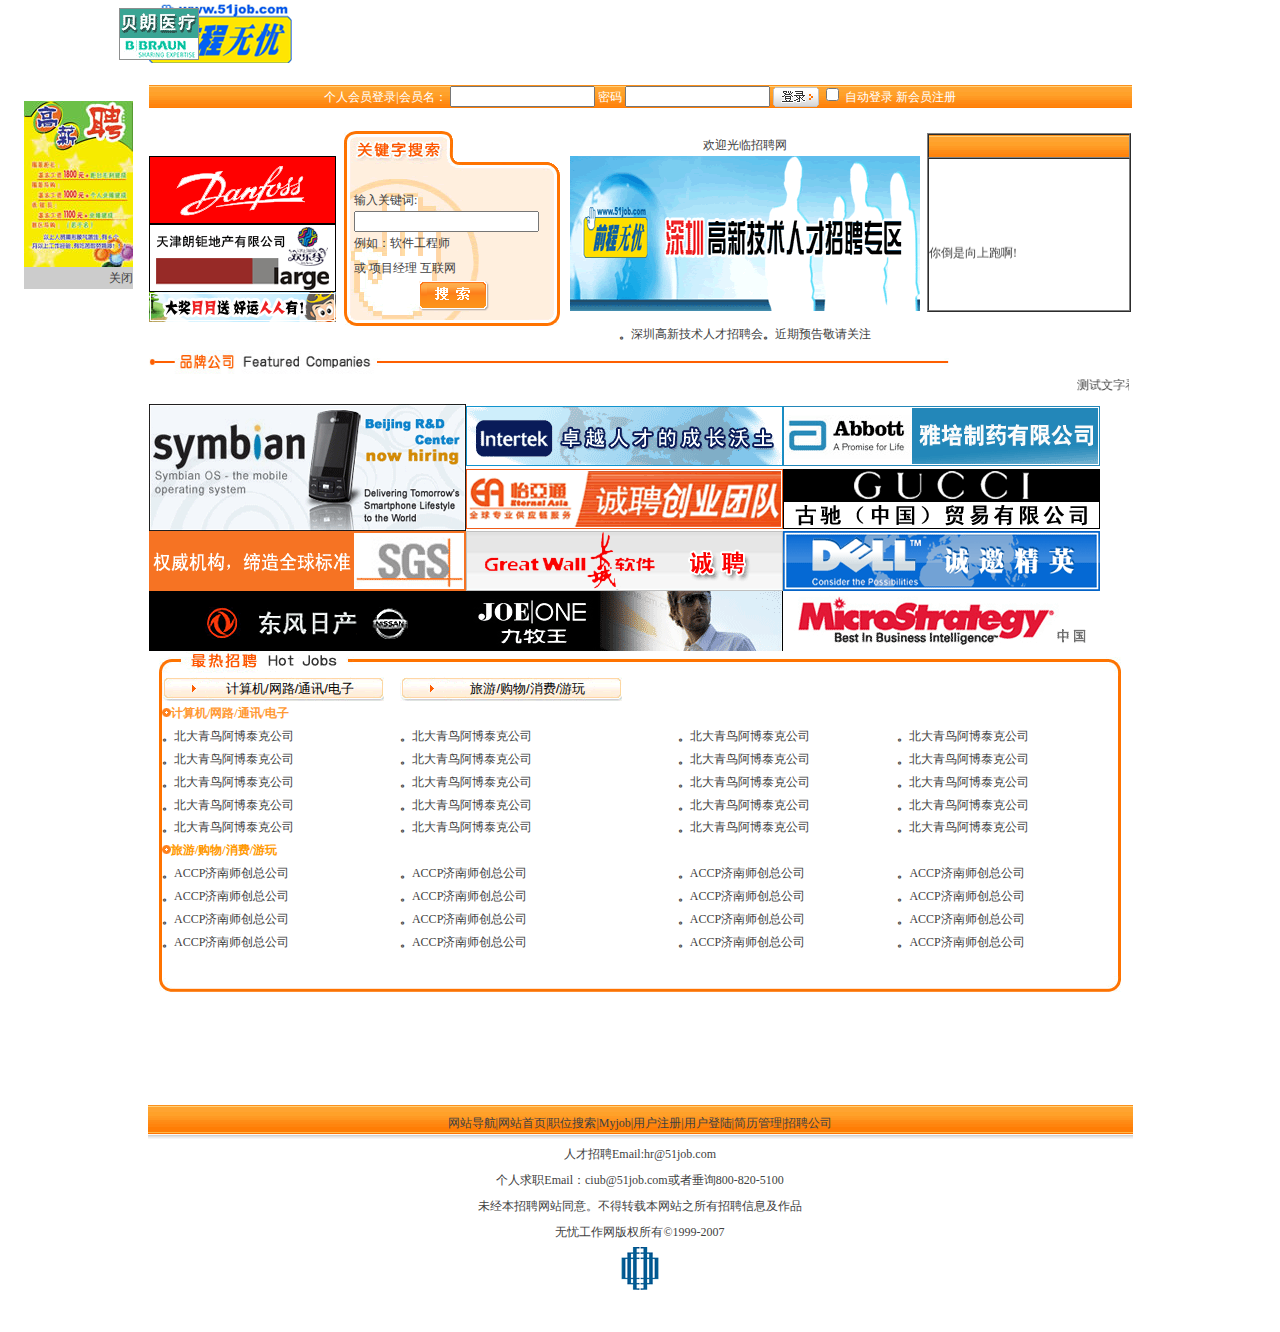
<file: JS项目/index.html>
<html xmlns="http://www.w3.org/1999/xhtml"><!-- InstanceBegin template="/Templates/Template.dwt" codeOutsideHTMLIsLocked="false" -->
<head>
<meta http-equiv="Content-Type" content="text/html; charset=gb2312" />
<!-- InstanceBeginEditable name="doctitle" -->
<title>�ޱ����ĵ�</title>
<script language="javascript">
	function closelayer()
	{
		document.getElementById("Layer1").style.display = "none";	
	}
		function move()
		{
				document.getElementById("Layer1").style.pixelTop = document.body.scrollTop+100;
				document.getElementById("Layer1").style.pixelLeft = document.body.scrollLeft+10;
		}
		window.onscroll = move;
var x = 50,y = 60;
var xin = true , yin = false;
var step = 1;
var delay = 10;
 function move3()
 {
 	var L = 0;
	var T = document.body.scrollTop;
	var R = document.body.offsetWidth-document.getElementById("Layer2").offsetWidth;
	var B = document.body.scrollTop+document.body.offsetHeight-document.getElementById("Layer2").offsetHeight;
	document.getElementById("Layer2").style.left = x;
	document.getElementById("Layer2").style.top = y;
	x = x + step*(xin?1:-1);
	if(x<L)
	{
		xin = true;
		x = L;
	}
	if(x>R)
	{
		xin = false;
		x = R;
	}
	y = y + step*(yin?1:-1);
	if(y<T)
	{
		yin = true;
		y = T;
	}
	if(y>B)
	{
		yin = false;
		y = B;
	}
	setTimeout("move3()",delay);
 }
window.onload =move3;


</script>
<!-- InstanceEndEditable -->
<!-- InstanceBeginEditable name="head" -->
<style type="text/css">
<!--
.STYLE1 {
	color: #FFFF66;
	font-weight: bold;
}
-->
</style>
<style type="text/css">
<!--
.STYLE2 {color: #FF9933}
-->
</style>
<style type="text/css">
<!--
.STYLE3 {
	color: #FF9900;
	font-weight: bold;
}
-->
</style>


<!-- InstanceEndEditable -->
<link rel="stylesheet" type="text/css" href="image/style.css" />
</head>

<body class=".body">
<table width="800" border="0" align="center">
  <tr>
    <td width="547"><!-- InstanceBeginEditable name="EditRegion3" -->
      <div id="Layer2" style="position:absolute;left:48px;top:313px;width:80px;height:55px;z-inde;"><img src="image/float.gif" width="80" height="52"></div>
      <div id="Layer1" style="	position:absolute;left:24px;top:101px;width:105px;heightz-index:1;">
        <table width="100" border="0" cellspacing="0" cellpadding="0">
          <tr>
            <td><img src="image/close.jpg" width="109" height="166" /></td>
          </tr>
          <tr>
            <td align="right" bgcolor="#CCCCCC"><a href="#" onClick="closelayer()">�ر�</a></td>
          </tr>
        </table>
      </div>
      <table width="983" border="0" cellspacing="0" cellpadding="0">
        <tr>
          <td colspan="4" align="left" valign="middle"><img src="image/logo.gif" width="143" height="60" /></td>
        </tr>
        <tr>
          <td colspan="4">&nbsp;</td>
        </tr>
        <tr>
          <td height="15" colspan="4" align="center" valign="middle" style="background-image:url(image/bottom-bg.gif); color:#ffffff;"
          >���˻�Ա��¼|��Ա����
            <label>
            <input name="textfield" type="text" size="15" />
          ����
          <input name="textfield2" type="password" size="15" />
          <input type="button" name="Submit" class="index-btn" />
          <input type="checkbox" name="checkbox" value="checkbox" />
          �Զ���¼  �»�Աע��</label></td>
        </tr>
        <tr>
          <td height="16" colspan="4" align="left" valign="middle"
          >&nbsp;</td>
        </tr>
        <tr align="center">
          <td width="195" height="218" align="left"><img src="image/index-2.gif" width="187" height="68" /><img src="image/index-3.gif" width="187" height="68" /><img src="image/index-4.gif" width="187" height="30" /></td>
          <td width="218" background="image/index-bg1.gif" style="background-repeat:no-repeat"><table width="200" border="0" align="center" cellpadding="0" cellspacing="0">
            <tr>
              <td align="left">&nbsp;</td>
            </tr>
            <tr>
              <td align="left"><label>����ؼ���:</label></td>
            </tr>
            <tr>
              <td align="left"><input type="text" name="textfield3" /></td>
            </tr>
            <tr>
              <td align="left">���磺��������ʦ</td>
            </tr>
            <tr>
              <td height="27" align="left">�� ��Ŀ���� ������</td>
            </tr>
            <tr>
              <td height="27" align="center"><img src="image/search.gif" width="70" height="30" /></td>
            </tr>
          </table></td>
          <td width="361" align="center"><p>��ӭ������Ƹ��<img src="image/index-6.gif" width="350" height="155" /></p>
          <p><strong>��</strong>���ڸ��¼����˲���Ƹ��<strong>��</strong>����Ԥ�澴���ע</p></td>
          <td width="200" align="left" valign="middle"><table width="200" border="1" align="center" cellpadding="0" cellspacing="0"> 
            <tr>
              <td background="image/bottom-bg.gif">&nbsp;</td>
            </tr>
            <tr>
              <td height="153" bordercolor="#FF9900"><table width="200" border="0" cellspacing="0" cellpadding="0"> 
                <tr>
                  <td><marquee width="100" height="50" direction="up" onMouseMove="this.stop()" onMouseOut="this.start()" scrollamount="2">�㵹�������ܰ�! <p>��������ܰɣ�</p>
                    <p>ץ�����ϰ���</p>
                    <p>�����������ˣ�</p></marquee></td>
                </tr>
                
            </table></td>
            </tr>
          </table>            <p>&nbsp;</p>          </td>
        </tr>
        
        
        <tr>
          <td colspan="4"><img src="image/index-1.gif" width="800" height="26" /></td>
        </tr>
        <tr>
          <td colspan="4"><marquee width="980" height="30" direction="left" onMouseMove="this.stop()" onMouseOut="this.start()" scrollamount="6"> �������ֿ���������������������������������������������������������������</marquee></td>
        </tr>
        <tr>
          <td colspan="4" align="left"><table width="200" border="0" cellspacing="0" cellpadding="0">
            <tr>
              <td rowspan="2"><img src="image/index-ad1.gif" width="317" height="127" /></td>
              <td><img src="image/index-ad2.gif" width="317" height="60" /></td>
              <td><img src="image/index-ad4.gif" width="317" height="60" /></td>
            </tr>
            <tr>
              <td><img src="image/index-ad6.gif" width="317" height="60" /></td>
              <td><img src="image/index-ad5.gif" width="317" height="60" /></td>
            </tr>
            <tr>
              <td><img src="image/index-ad7.gif" width="317" height="60" /></td>
              <td><img src="image/index-ad9.gif" width="317" height="60" /></td>
              <td><img src="image/index-ad11.gif" width="317" height="60" /></td>
            </tr>
            <tr>
              <td><img src="image/index-ad8.gif" width="317" height="60" /></td>
              <td><img src="image/index-ad10.gif" width="317" height="60" /></td>
              <td><img src="image/index-ad12.gif" width="317" height="60" /></td>
            </tr>
          </table></td>
        </tr>
        <tr>
          <td colspan="4" align="center"><table width="200" border="0" cellspacing="0" cellpadding="0">
            <tr>
              <td colspan="6" align="center"><img src="image/hot_top.gif" width="962" height="25" /></td>
              </tr>
            <tr>
              <td width="3" rowspan="13"><img src="image/register-line.gif" width="3" height="300" /></td>
              <td><label>
                <input name="Submit2" type="button" value="�����/��·/ͨѶ/����" class="index-btn2" />
              </label></td>
              <td><label>
                <input name="Submit3" type="button" value="����/����/����/����" class="index-btn2" />
              </label></td>
              <td width="441" colspan="2">&nbsp;</td>
              <td width="3" rowspan="13"><img src="image/register-line.gif" width="3" height="300" /></td>
            </tr>
            <tr>
              <td width="238"><img src="image/register-arrow.gif" width="9" height="9" /><span class="STYLE1 STYLE2">�����/��·/ͨѶ/����</span></td>
              <td width="278">&nbsp;</td>
              <td width="441" colspan="2">&nbsp;</td>
            </tr>
            <tr>
              <td align="left"><strong>��</strong>�������񰢲�̩�˹�˾</td>
              <td width="278" align="left"><strong>��</strong>�������񰢲�̩�˹�˾</td>
              <td width="220" align="left"><strong>��</strong>�������񰢲�̩�˹�˾</td>
              <td width="221" align="left"><strong>��</strong>�������񰢲�̩�˹�˾</td>
            </tr>
            <tr>
              <td><strong>��</strong>�������񰢲�̩�˹�˾</td>
              <td width="278"><strong>��</strong>�������񰢲�̩�˹�˾</td>
              <td width="220"><strong>��</strong>�������񰢲�̩�˹�˾</td>
              <td width="221"><strong>��</strong>�������񰢲�̩�˹�˾</td>
            </tr>
            <tr>
              <td><strong>��</strong>�������񰢲�̩�˹�˾</td>
              <td width="278"><strong>��</strong>�������񰢲�̩�˹�˾</td>
              <td width="220"><strong>��</strong>�������񰢲�̩�˹�˾</td>
              <td width="221"><strong>��</strong>�������񰢲�̩�˹�˾</td>
            </tr>
            <tr>
              <td><strong>��</strong>�������񰢲�̩�˹�˾</td>
              <td width="278"><strong>��</strong>�������񰢲�̩�˹�˾</td>
              <td width="220"><strong>��</strong>�������񰢲�̩�˹�˾</td>
              <td width="221"><strong>��</strong>�������񰢲�̩�˹�˾</td>
            </tr>
            <tr>
              <td><strong>��</strong>�������񰢲�̩�˹�˾</td>
              <td><strong>��</strong>�������񰢲�̩�˹�˾</td>
              <td><strong>��</strong>�������񰢲�̩�˹�˾</td>
              <td><strong>��</strong>�������񰢲�̩�˹�˾</td>
            </tr>
            <tr>
              <td><img src="image/register-arrow.gif" width="9" height="9" /><span class="STYLE3">����/����/����/����</span></td>
              <td>&nbsp;</td>
              <td colspan="2">&nbsp;</td>
            </tr>
            <tr>
              <td align="left"><strong>��</strong>ACCP����ʦ���ܹ�˾</td>
              <td align="left"><strong>��</strong>ACCP����ʦ���ܹ�˾</td>
              <td align="left"><strong>��</strong>ACCP����ʦ���ܹ�˾</td>
              <td align="left"><strong>��</strong>ACCP����ʦ���ܹ�˾</td>
            </tr>
            <tr>
              <td><strong>��</strong>ACCP����ʦ���ܹ�˾</td>
              <td><strong>��</strong>ACCP����ʦ���ܹ�˾</td>
              <td><strong>��</strong>ACCP����ʦ���ܹ�˾</td>
              <td><strong>��</strong>ACCP����ʦ���ܹ�˾</td>
            </tr>
            <tr>
              <td><strong>��</strong>ACCP����ʦ���ܹ�˾</td>
              <td><strong>��</strong>ACCP����ʦ���ܹ�˾</td>
              <td><strong>��</strong>ACCP����ʦ���ܹ�˾</td>
              <td><strong>��</strong>ACCP����ʦ���ܹ�˾</td>
            </tr>
            <tr>
              <td><strong>��</strong>ACCP����ʦ���ܹ�˾</td>
              <td><strong>��</strong>ACCP����ʦ���ܹ�˾</td>
              <td><strong>��</strong>ACCP����ʦ���ܹ�˾</td>
              <td><strong>��</strong>ACCP����ʦ���ܹ�˾</td>
            </tr>
            <tr>
              <td>&nbsp;</td>
              <td>&nbsp;</td>
              <td colspan="2">&nbsp;</td>
            </tr>
            <tr>
              <td colspan="6"><img src="image/hot_down.gif" width="962" height="16" /></td>
              </tr>
          </table></td>
        </tr>
        <tr>
          <td colspan="4">&nbsp;</td>
        </tr>
        <tr>
          <td colspan="4">&nbsp;</td>
        </tr>
        <tr>
          <td colspan="4">&nbsp;</td>
        </tr>
        <tr>
          <td colspan="4">&nbsp;</td>
        </tr>
        <tr>
          <td colspan="4">&nbsp;</td>
        </tr>
      </table>
    <!-- InstanceEndEditable --></td>
  </tr>
  <tr class="bottom-bg">
    <td height="26" bordercolor="0">��վ����|��վ��ҳ|ְλ����|Myjob|�û�ע��|�û���½|��������|��Ƹ��˾</td>
  </tr>
  <tr class="bottom">
    <td>�˲���ƸEmail:hr@51job.com</td>
  </tr>
  <tr class="bottom">
    <td>������ְEmail��ciub@51job.com���ߴ�ѯ800-820-5100</td>
  </tr>
  <tr class="bottom">
    <td>δ������Ƹ��վͬ�⡣����ת�ر���վ֮������Ƹ��Ϣ����Ʒ</td>
  </tr>
  <tr class="bottom">
    <td>���ǹ�������Ȩ����&copy;1999-2007</td>
  </tr>
  <tr>
    <td align="center"><img src="image/bottom1.gif" width="38" height="43" /></td>
  </tr>
</table>
<p>&nbsp;</p>
</body>
<!-- InstanceEnd --></html>
</file>
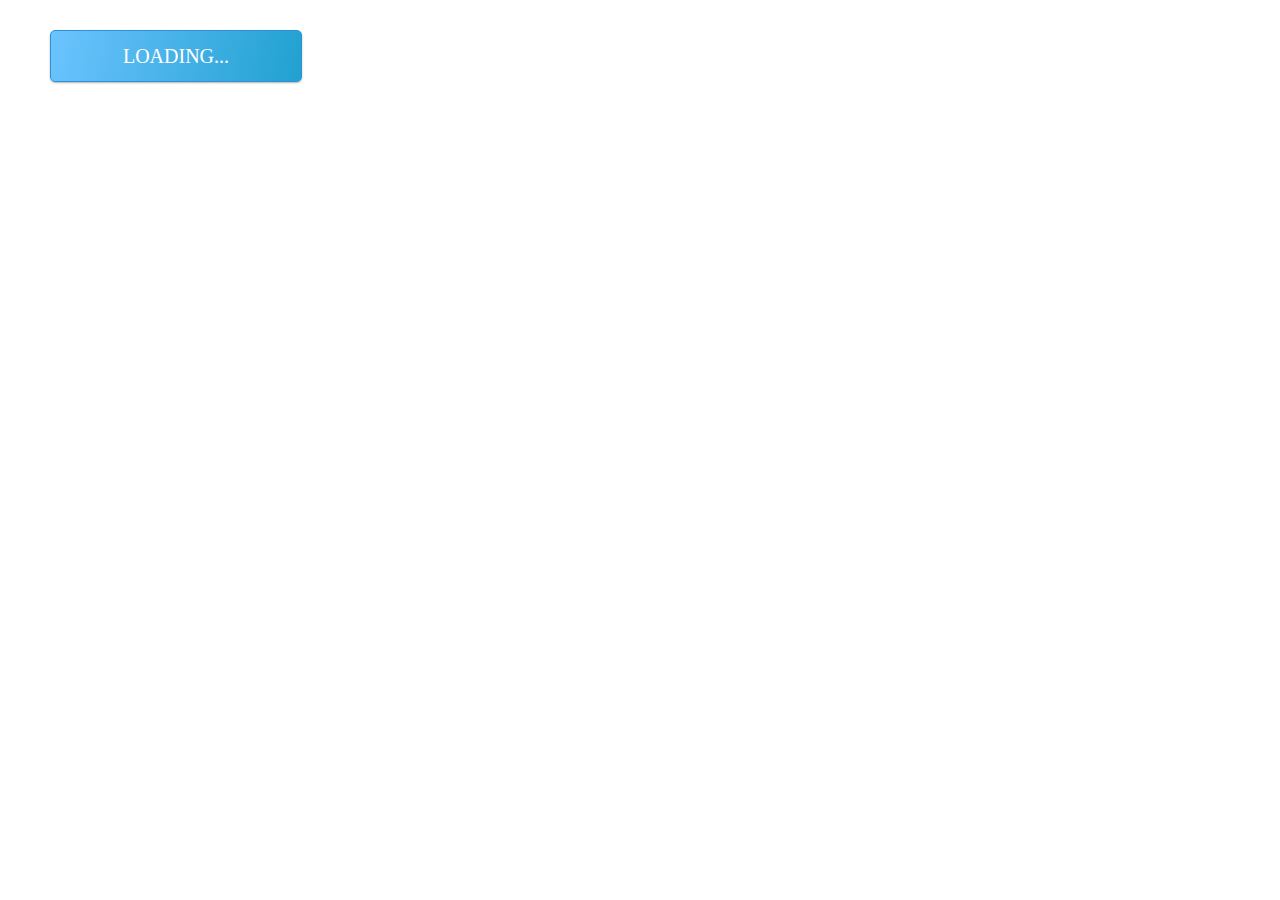
<file: 菜单按钮/CSS3实现温柔闪光灯效果/index.html>
<!DOCTYPE html >
 <html>
 <head>
 	<meta http-equiv="Content-Type" content="text/html;charset=UTF-8">
 	<title>CSS3实现温柔闪光灯效果</title>
 	<style>
 		*{ margin: 0; padding: 0; }
 		.btn{ 
 			width: 250px; height: 50px; 
 			color: #fff;
 			margin: 30px 50px;
 			line-height: 50px; 
 			text-align: center; 
 			font-size: 20px; 
 			border:1px solid #2B92D4; 
 			border-radius: 5px; 
 			box-shadow: 0px 1px 2px rgba(0,0,0,0.3); 
 			background:-webkit-gradient(linear,left top,right bottom,from(#6CC3FE),to(#21A1D0));
 			-webkit-animation:loading 2700ms ease-in-out infinite alternate;
 		}
 
 		@keyframes loading{
 
 			0%{opacity:0.2;box-shadow:0px 1px 2px rgba(0,255,255,0.3);}
 				
 			100%{opacity:1;box-shadow:0px 1px 30px rgba(0,0,255,1);border:1px solid  rgba(0,255,255,1)}
 
 		}
 
 	</style>
 </head>
 <body>
 	<div class="btn">LOADING...</div>
 </body>
 </html>
</file>
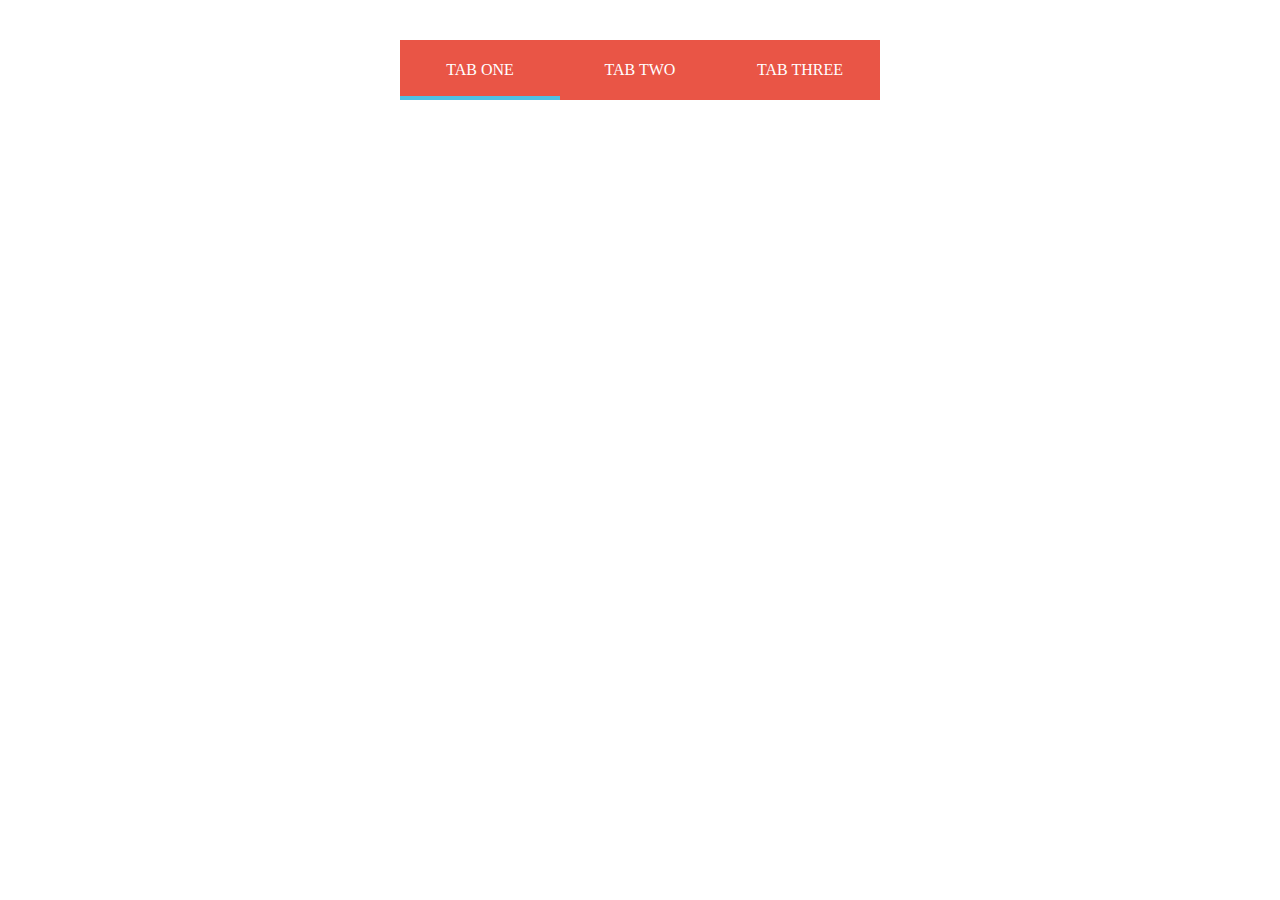
<file: 菜单按钮/水波按钮/index.html>
<!DOCTYPE html>
 <html lang="en">
 <head>
     <meta charset="UTF-8">
     <title>水波按钮</title>
     <style>
         ul {
           font-size: 0;
           padding: 0;
 		  position: relative;
 		  width: 480px;
 		  margin: 40px auto;
 		  user-select: none;
 		}
 		li {
 		  display: inline-block;
 		  width: 160px;
 		  height: 60px;
 		  background: #E95546;
 		  font-size: 16px;
 		  text-align: center;
 		  line-height: 60px;
 		  color: #fff;
 		  text-transform: uppercase;
 		  position: relative;
 		  overflow: hidden;
 		  cursor: pointer;
 		}     
 		.slider {
 		  display: block;
 		  position: absolute;
 		  bottom: 0;
 		  left: 0;
 		  height: 4px;
 		  background: #4FC2E5;
 		  transition: all 0.5s;
 		}     
 		.ripple {
 		  width: 0;
 		  height: 0;
 		  border-radius: 50%;
 		  background: rgba(255, 255, 255, 0.4);
 		  -webkit-transform: scale(0);
 		  -ms-transform: scale(0);
 		  transform: scale(0);
 		  position: absolute;
 		  opacity: 1;
 		}
 		 
 		.rippleEffect {
 		  -webkit-animation: rippleDrop .4s linear;
 		  animation: rippleDrop .4s linear;
 		}
 		 
 		@-webkit-keyframes 
 		  rippleDrop {  100% {
 		   -webkit-transform: scale(2);
 		   transform: scale(2);
 		   opacity: 0;
 		  }
 		}
 		@keyframes 
 		  rippleDrop {  100% {
 		   -webkit-transform: scale(2);
 		   transform: scale(2);
 		   opacity: 0;
 		  }
 		}    
 
     </style>
     <script type="text/javascript" src="jquery-3.1.1.min.js"></script>
     <script>
     	$(function(){
     		$("ul li").click(function(e) {
  
 			  if ($(this).hasClass('slider')) {
 			    return;
 			  }
 			 
 			  var whatTab = $(this).index();
 			 
 			  var howFar = 160 * whatTab;
 			 
 			  $(".slider").css({
 			    left: howFar + "px"
 			  });
 			 
 			  $(".ripple").remove();
 			 
 			  var posX = $(this).offset().left,
 			      posY = $(this).offset().top,
 			      buttonWidth = $(this).width(),
 			      buttonHeight = $(this).height();
 			 
 			  $(this).append("<span class='ripple'></span>");
 			 
 			  if (buttonWidth >= buttonHeight) {
 			    buttonHeight = buttonWidth;
 			  } else {
 			    buttonWidth = buttonHeight;
 			  }
 			 
 			  var x = e.pageX - posX - buttonWidth / 2;
 			  var y = e.pageY - posY - buttonHeight / 2;
 			 
 			  $(".ripple").css({
 			    width: buttonWidth,
 			    height: buttonHeight,
 			    top: y + 'px',
 			    left: x + 'px'
 			  }).addClass("rippleEffect");
 			   
 			}); 
     	});  
     </script>
 </head>
 <body>
 	<ul>
 	  <li>Tab One</li>
 	  <li>Tab Two</li>
 	  <li>Tab Three</li>
 	  <li class="slider"></li>
 	</ul> 
 </body>
 </html>
</file>
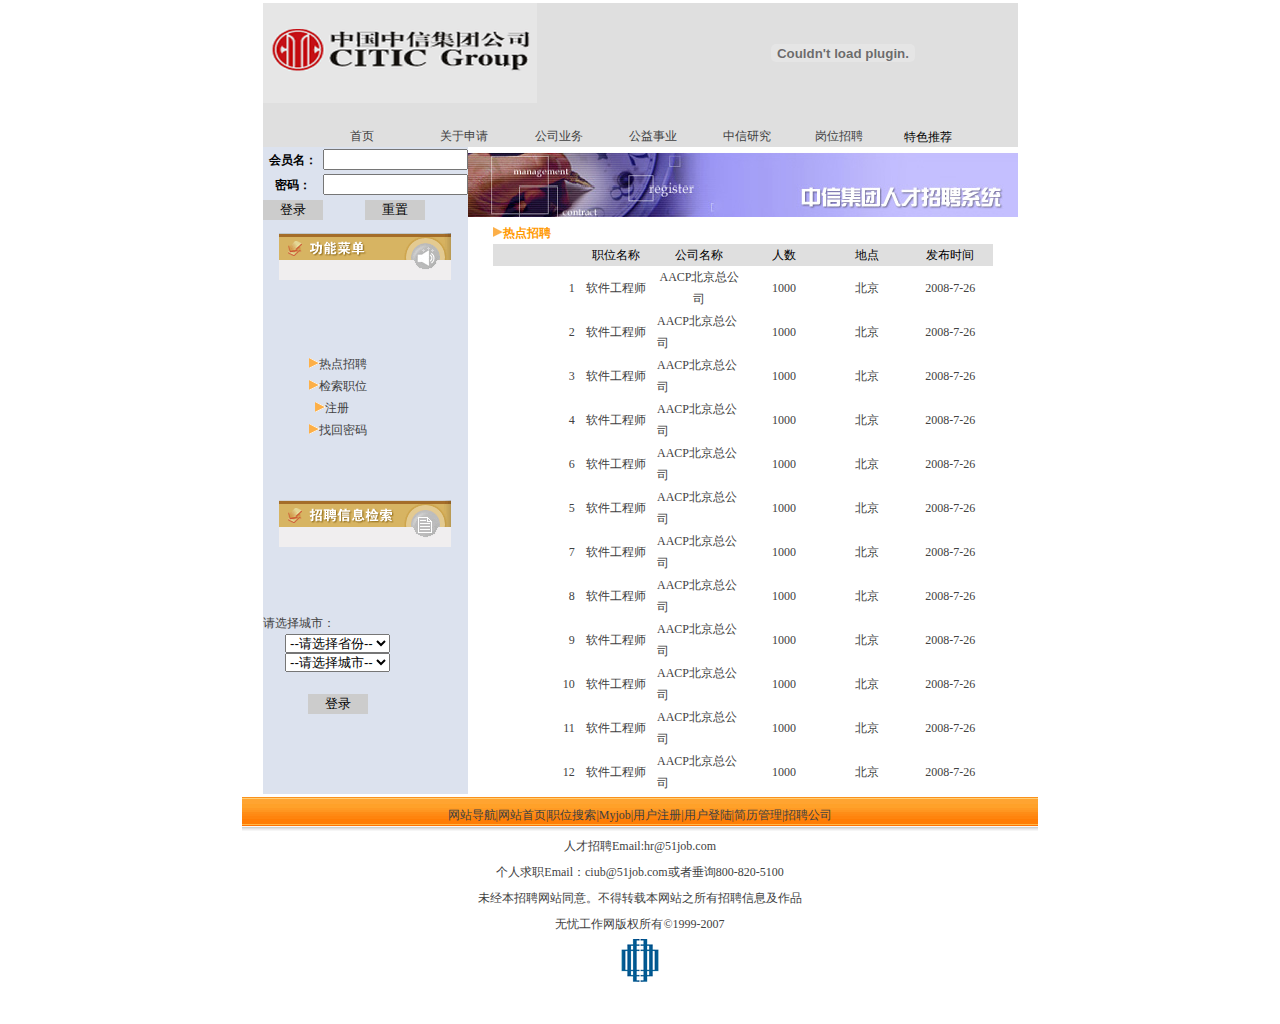
<file: JS项目/company.html>
<html xmlns="http://www.w3.org/1999/xhtml"><!-- InstanceBegin template="/Templates/Template.dwt" codeOutsideHTMLIsLocked="false" -->
<head>
<meta http-equiv="Content-Type" content="text/html; charset=gb2312" />
<!-- InstanceBeginEditable name="doctitle" -->
<title>�ޱ����ĵ�</title>
<script language="javascript">
var i = 1;
function ShowJpg()
{
	
	var tupian = "image/scroll"+i+".jpg";
	document.getElementById("img1").src = tupian;
	if(i==4)
	{
		i=1;
	}
	else
	{
		i++;
	}
		setTimeout("ShowJpg()",1000);
}
window.onload =ShowJpg;
window.open("open.html","���","scrollbars=0,resizeable=0,width=300,height=270");
function showDIV()
{
	document.getElementById("Layer3").style.display = "block";		
		document.getElementById("btn").style.backgroundColor='#FF0000'
}
function colseDIV()
{
	document.getElementById("Layer3").style.display = "none";		
	document.getElementById("btn").style.backgroundColor='#dfdfdf'
}
function showdiv(dd)
{
		for(var i=1;i<=4;i++)
		{
				if(i==Number(dd))
			document.getElementById("div"+dd).style.display = "block";
			else	
			document.getElementById("div"+i).style.display = "none";
		}
			
}
  function addselect()
  {
  		var citylist = new Array();
		citylist['ɽ��'] = ['����','�ൺ','��̨','Ϋ��','����','����'];
  		citylist['����'] = ['������','������','������','������','������'];
		citylist['�Ĵ�'] = ['�ɶ�','����','�봨','������'];
		var index = document.form1.select1.value;
		document.form1.select2.length=0;
		for( var i in citylist[index])
		{
			document.form1.select2.add(Option(citylist[index][i],citylist[index][i]));
		
		}
  }	
</script>
<!-- InstanceEndEditable -->
<!-- InstanceBeginEditable name="head" -->

<style type="text/css">
<!--
.STYLE2 {
	color: #FF9900;
	font-weight: bold;
}
-->
</style>


<!-- InstanceEndEditable -->
<link rel="stylesheet" type="text/css" href="image/style.css" />
</head>

<body class=".body">
<table width="800" border="0" align="center">
  <tr>
    <td width="547"><!-- InstanceBeginEditable name="EditRegion3" -->
      <div id="div4" style="position:absolute;
	left:298px;
	top:235px;
	width:366px;
	height:305px;
	z-index:4; display:none ">
        <table width="400" border="0" cellspacing="0" cellpadding="0">
          <tr>
            <td height="24" colspan="2" align="left"><img src="image/company-arrow.gif" width="10" height="10" /><a href="#" class="STYLE2">���Ӽ�����</a>              <label></label></td>
          </tr>
          <tr>
            <td width="138" align="left" valign="middle" class="div-link">��˾���ƹؼ���</td>
            <td width="228" align="left" valign="middle"><input name="textfield52" type="text" size="20"></td>
          </tr>
          <tr>
            <td valign="middle" class="div-link">ְλ���ƹؼ���</td>
            <td align="left" valign="middle"><input name="textfield522" type="text" size="20"></td>
          </tr>
          <tr>
            <td valign="middle" class="div-link">ְλ����</td>
            <td align="left" valign="middle"><input name="textfield523" type="text" size="20"></td>
          </tr>
          <tr>
            <td valign="middle" class="div-link">��������</td>
            <td align="left" valign="middle"><input name="textfield524" type="text" size="20"></td>
          </tr>
          <tr>
            <td valign="middle" class="div-link">��������</td>
            <td align="left" valign="middle"><input name="textfield5242" type="text" size="20"></td>
          </tr>
          <tr>
            <td height="24" valign="middle" class="div-link">��Ͻ��Χ</td>
            <td align="left" valign="middle"><input name="textfield52422" type="text" size="20"></td>
          </tr>
          <tr>
            <td valign="middle" class="div-link">�����ؼ���            </td>
            <td rowspan="2" align="left" valign="middle"><label>
              <textarea name="textarea" cols="22" rows="4"></textarea>
            </label></td>
          </tr>
          <tr valign="middle">
            <td class="div-link">(��ְ��������λְ��)</td>
          </tr>
          <tr>
            <td>&nbsp;</td>
            <td align="left">&nbsp;</td>
          </tr>
          <tr>
            <td>&nbsp;</td>
            <td><input type="submit" name="Submit34" value="����" style="background-color:#CCCCCC; border:0px; width:60px; " /></td>
          </tr>
        </table>
      </div>
      <div id="div3" style="position:absolute;
	left:344px;
	top:240px;
	width:378px;
	height:116px;
	z-index:3; display:none">
        <table width="400" height="102" border="0" cellpadding="0" cellspacing="0">
          <tr>
            <td width="116"><img src="image/company-arrow.gif" width="10" height="10" /><a href="#" class="STYLE2">�һ�����</a></td>
            <td width="256">&nbsp;</td>
          </tr>
          <tr>
            <td height="22" class="div-link">�������û���</td>
            <td><label>
              <input name="textfield4" type="text" size="20">
            </label></td>
          </tr>
          <tr>
            <td height="22" class="div-link">������ע������</td>
            <td><input name="textfield42" type="text" size="20"></td>
          </tr>
          <tr>
            <td>&nbsp;</td>
            <td><input type="submit" name="Submit33" value="ȷ��" style="background-color:#CCCCCC; border:0px; width:60px; " /></td>
          </tr>
        </table>
      </div>
      <div id="div2" style=" position:absolute;
	left:304px;
	top:255px;
	width:394px;
	height:135px;
	z-index:2; display:none">
        <table width="400" border="0" cellspacing="0" cellpadding="0">
          <tr>
            <td colspan="6"><img src="image/company-arrow.gif" width="10" height="10" /><a href="#" class="STYLE2">�û�ע��</a></td>
          </tr>
          <tr>
            <td width="61" align="center" class="div-link">Email</td>
            <td width="122"><label>
              <input name="textfield3" type="text" size="15">
            </label></td>
            <td width="39">&nbsp;</td>
            <td width="60" align="center" class="div-link">�û���</td>
            <td colspan="2"><input name="textfield32" type="text" size="15"></td>
          </tr>
          <tr>
            <td align="center" class="div-link">����</td>
            <td><input name="textfield33" type="text" size="15"></td>
            <td>&nbsp;</td>
            <td align="center" class="div-link">ȷ������</td>
            <td width="105"><input name="textfield34" type="text" size="15"></td>
            <td width="7">&nbsp;</td>
          </tr>
          <tr>
            <td align="center" class="div-link">��ϵ��ʽ</td>
            <td><input name="textfield332" type="text" size="15"></td>
            <td>&nbsp;</td>
            <td align="center" class="div-link">��ַ</td>
            <td><input name="textfield342" type="text" size="15"></td>
            <td>&nbsp;</td>
          </tr>
          <tr>
            <td colspan="5" align="center"><input type="submit" name="Submit32" value="ע��" style="background-color:#CCCCCC; border:0px; width:60px; " /></td>
            <td>&nbsp;</td>
          </tr>
        </table>
      </div>
      <div id="Layer3" style="position:absolute;
	left:692px;
	top:146px;
	width:55px;
	height:68px;
	z-index:1;display:none" class="div-link">
        <table width="65" border="0" cellpadding="1" cellspacing="0">
          <tr>
            <td>�������</td>
          </tr>
          <tr>
            <td>���ų���</td>
          </tr>
          <tr>
            <td>��չ����</td>
          </tr>
        </table>
      </div>
      <div align="center" >
        <table width="664" border="0" align="center" cellpadding="0" cellspacing="0">
          <tr style="FONT-SIZE: 12px; COLOR: #000000; TEXT-DECORATION: none;background-color:#dfdfdf;
		  border-left:1 #FFFFFF solid;
          width:93px;line-height:22px;text-align:center;border-bottom:1 #FFFFFF solid;">
            <td width="390" align="left"><img src="image/index-7.gif" width="274" height="100" /></td>
            <td width="274" align="left"><object classid="clsid:D27CDB6E-AE6D-11cf-96B8-444553540000" codebase="http://download.macromedia.com/pub/shockwave/cabs/flash/swflash.cab#version=7,0,19,0" width="274" height="100">
              <param name="movie" value="image/zxtop.swf" />
              <param name="quality" value="high" />
              <embed src="image/zxtop.swf" quality="high" pluginspage="http://www.macromedia.com/go/getflashplayer" type="application/x-shockwave-flash" width="274" height="100"></embed>
            </object></td>
          </tr>
          <tr>
            <td colspan="2" style="FONT-SIZE: 12px; COLOR: #000000; TEXT-DECORATION: none;background-color:#dfdfdf;
		  border-left:1 #FFFFFF solid;
          width:93px;line-height:22px;text-align:center;border-bottom:1 #FFFFFF solid;"><table width="664" border="0" align="center" cellpadding="0" cellspacing="0">
              <tr>
                <td width="108" align="center">&nbsp;</td>
                <td width="96" align="center">&nbsp;</td>
                <td width="93" align="center">&nbsp;</td>
                <td width="96" align="center">&nbsp;</td>
                <td width="92" align="center">&nbsp;</td>
                <td width="91" align="center">&nbsp;</td>
                <td width="88" align="center" valign="bottom"><label></label>
                  <div id="Layer2" style="display:none">
                    <table width="200" border="0" cellspacing="0" cellpadding="0">
                      <tr>
                        <td>��ɫ�Ƽ�</td>
                      </tr>
                      <tr>
                        <td>�������</td>
                      </tr>
                      <tr>
                        <td>���ų���</td>
                      </tr>
                      <tr>
                        <td>��չ����</td>
                      </tr>
                    </table>
                  </div>
                  <label></label></td>
              </tr>
              <tr>
                <td width="108" align="center">��ҳ</td>
                <td width="96" align="center">��������</td>
                <td width="93" align="center">��˾ҵ��</td>
                <td width="96" align="center">������ҵ</td>
                <td width="92" align="center">�����о�</td>
                <td width="91" align="center">��λ��Ƹ</td>
                <td width="88" align="center" valign="bottom" ><input id="btn" type="submit" name="Submit4" value="��ɫ�Ƽ�" style="border:0px; background-color:#dfdfdf;FONT-SIZE:12px;"onMouseOver="showDIV()" onMouseOut="colseDIV()"></td>
              </tr>
            </table></td>
          </tr>
          <tr>
            <td colspan="2" align="left">              <table width="665" border="0" cellspacing="0" cellpadding="0">
                <tr>
                  <td width="75" align="left"class="company-tr1" >��Ա����</td>
                  <td width="105" class="company-tr1"><label>
                    <input name="textfield" type="text" size="15" />
                  </label></td>
                  <td width="485" rowspan="3"><div id="Layer1"><img  id="img1"src="image/scroll1.jpg" width="550" height="65"></div></td>
                </tr>
                <tr>
                  <td align="left" class="company-tr1">���룺</td>
                  <td class="company-tr1"><input name="textfield2" type="password" size="15" /></td>
                </tr>
                <tr>
                  <td class="company-tr1"><label>
                    <input type="submit" name="Submit" value="��¼" style="background-color:#CCCCCC; border:0px; width:60px; "  />
                  </label></td>
                  <td class="company-tr1"><label>
                    <input type="reset" name="Submit2" value="����"style="background-color:#CCCCCC; border:0px; width:60px; "  />
                  </label></td>
                </tr>
                <tr>
                  <td colspan="2" align="center" class="company-tr1"><img src="image/company-left01.gif" width="172" height="47" /></td>
                  <td rowspan="6" align="center" valign="top"><div id="div1" >
                    <table width="500" border="0" cellspacing="0" cellpadding="0">
                      <tr>
                        <td colspan="6" ><img src="image/company-arrow.gif" width="10" height="10" /><a href="#" class="STYLE2">�ȵ���Ƹ</a></td>
                      </tr>
                      <tr>
                        <td class="div-link" >&nbsp;</td>
                        <td class="div-link" >ְλ����</td>
                        <td class="div-link" >��˾����</td>
                        <td class="div-link" >����</td>
                        <td class="div-link" >�ص�</td>
                        <td class="div-link" >����ʱ��</td>
                      </tr>
                      <tr>
                        <td align="right">1</td>
                        <td align="center">��������ʦ</td>
                        <td align="center">AACP�����ܹ�˾</td>
                        <td align="center">1000</td>
                        <td align="center">����</td>
                        <td align="center">2008-7-26</td>
                      </tr>
                      <tr>
                        <td align="right">2</td>
                        <td align="center">��������ʦ</td>
                        <td>AACP�����ܹ�˾</td>
                        <td align="center">1000</td>
                        <td align="center">����</td>
                        <td align="center">2008-7-26</td>
                      </tr>
                      <tr>
                        <td align="right">3</td>
                        <td align="center">��������ʦ</td>
                        <td>AACP�����ܹ�˾</td>
                        <td align="center">1000</td>
                        <td align="center">����</td>
                        <td align="center">2008-7-26</td>
                      </tr>
                      <tr>
                        <td align="right">4</td>
                        <td align="center">��������ʦ</td>
                        <td>AACP�����ܹ�˾</td>
                        <td align="center">1000</td>
                        <td align="center">����</td>
                        <td align="center">2008-7-26</td>
                      </tr>
                      <tr>
                        <td align="right">6</td>
                        <td align="center">��������ʦ</td>
                        <td>AACP�����ܹ�˾</td>
                        <td align="center">1000</td>
                        <td align="center">����</td>
                        <td align="center">2008-7-26</td>
                      </tr>
                      <tr>
                        <td align="right">5</td>
                        <td align="center">��������ʦ</td>
                        <td>AACP�����ܹ�˾</td>
                        <td align="center">1000</td>
                        <td align="center">����</td>
                        <td align="center">2008-7-26</td>
                      </tr>
                      <tr>
                        <td align="right">7</td>
                        <td align="center">��������ʦ</td>
                        <td>AACP�����ܹ�˾</td>
                        <td align="center">1000</td>
                        <td align="center">����</td>
                        <td align="center">2008-7-26</td>
                      </tr>
                      <tr>
                        <td align="right">8</td>
                        <td align="center">��������ʦ</td>
                        <td>AACP�����ܹ�˾</td>
                        <td align="center">1000</td>
                        <td align="center">����</td>
                        <td align="center">2008-7-26</td>
                      </tr>
                      <tr>
                        <td align="right">9</td>
                        <td align="center">��������ʦ</td>
                        <td>AACP�����ܹ�˾</td>
                        <td align="center">1000</td>
                        <td align="center">����</td>
                        <td align="center">2008-7-26</td>
                      </tr>
                      <tr>
                        <td align="right">10</td>
                        <td align="center">��������ʦ</td>
                        <td>AACP�����ܹ�˾</td>
                        <td align="center">1000</td>
                        <td align="center">����</td>
                        <td align="center">2008-7-26</td>
                      </tr>
                      <tr>
                        <td align="right">11</td>
                        <td align="center">��������ʦ</td>
                        <td>AACP�����ܹ�˾</td>
                        <td align="center">1000</td>
                        <td align="center">����</td>
                        <td align="center">2008-7-26</td>
                      </tr>
                      <tr>
                        <td align="right">12</td>
                        <td align="center">��������ʦ</td>
                        <td>AACP�����ܹ�˾</td>
                        <td align="center">1000</td>
                        <td align="center">����</td>
                        <td align="center">2008-7-26</td>
                      </tr>
                    </table>
                    </div></td>
                </tr>
                <tr>
                  <td colspan="2" align="center" class="company-tr1">&nbsp;</td>
                </tr>
                <tr>
                  <td colspan="2" align="left" class="company-tr1"><table width="150" border="0" cellspacing="0" cellpadding="0">
                    <tr>
                      <td width="202" align="center">
                        <img src="image/company-arrow.gif" width="10" height="10"/><a href="#" onMouseOver="showdiv('1')">�ȵ���Ƹ</a></td>
                      </tr>
                    <tr>
                      <td align="center"><img src="image/company-arrow.gif" width="10" height="10" /><a href="#" onMouseOver="showdiv('4')">����ְλ</a></td>
                      </tr>
                    <tr>
                      <td align="center"><img src="image/company-arrow.gif" width="10" height="10" /><a href="#" onMouseOver="showdiv('2')">ע��&nbsp;</a>&nbsp;&nbsp;&nbsp;</td>
                      </tr>
                    <tr>
                      <td align="center"><img src="image/company-arrow.gif" width="10" height="10" /><a href="#" onMouseOver="showdiv('3')">�һ�����</a></td>
                      </tr>
                    <tr>
                      <td align="center">&nbsp;</td>
                      </tr>
                  </table></td>
                </tr>
                
                <tr>
                  <td colspan="2" class="company-tr1"><img src="image/company-left02.gif" width="172" height="47" /></td>
                </tr>
                <tr>
                  <td colspan="2" class="company-tr1"><form id="form1" name="form1" method="post" action="">
                    <table width="150" border="0" cellspacing="0" cellpadding="0">
                      <tr>
                        <td>&nbsp;</td>
                        </tr>
                      <tr>
                        <td align="left">��ѡ����У�                        </td>
                        </tr>
                      <tr>
                        <td align="center"><label>
                          <select name="select1" id="select1" onChange="addselect()">
                            <option>--��ѡ��ʡ��--</option>
                            <option value="ɽ��">ɽ��</option>
                            <option value="����">����</option>
                            <option value="�Ĵ�">�Ĵ�</option>
                            </select>
                          </label></td>
                        </tr>
                      <tr>
                        <td align="center"><select name="select2">
                          <option>--��ѡ�����--</option>
                          </select></td>
                        </tr>
                      <tr>
                        <td align="center">&nbsp;</td>
                        </tr>
                      <tr>
                        <td align="center"><input type="submit" name="Submit3" value="��¼" style="background-color:#CCCCCC; border:0px; width:60px; " /></td>
                        </tr>
                      </table>
                                </form>                </td>
                </tr>
                <tr>
                  <td colspan="2" class="company-tr1">&nbsp;</td>
                </tr>
              </table></td></tr>
        </table>
      </div>
    <!-- InstanceEndEditable --></td>
  </tr>
  <tr class="bottom-bg">
    <td height="26" bordercolor="0">��վ����|��վ��ҳ|ְλ����|Myjob|�û�ע��|�û���½|��������|��Ƹ��˾</td>
  </tr>
  <tr class="bottom">
    <td>�˲���ƸEmail:hr@51job.com</td>
  </tr>
  <tr class="bottom">
    <td>������ְEmail��ciub@51job.com���ߴ�ѯ800-820-5100</td>
  </tr>
  <tr class="bottom">
    <td>δ������Ƹ��վͬ�⡣����ת�ر���վ֮������Ƹ��Ϣ����Ʒ</td>
  </tr>
  <tr class="bottom">
    <td>���ǹ�������Ȩ����&copy;1999-2007</td>
  </tr>
  <tr>
    <td align="center"><img src="image/bottom1.gif" width="38" height="43" /></td>
  </tr>
</table>
<p>&nbsp;</p>
</body>
<!-- InstanceEnd --></html>
</file>
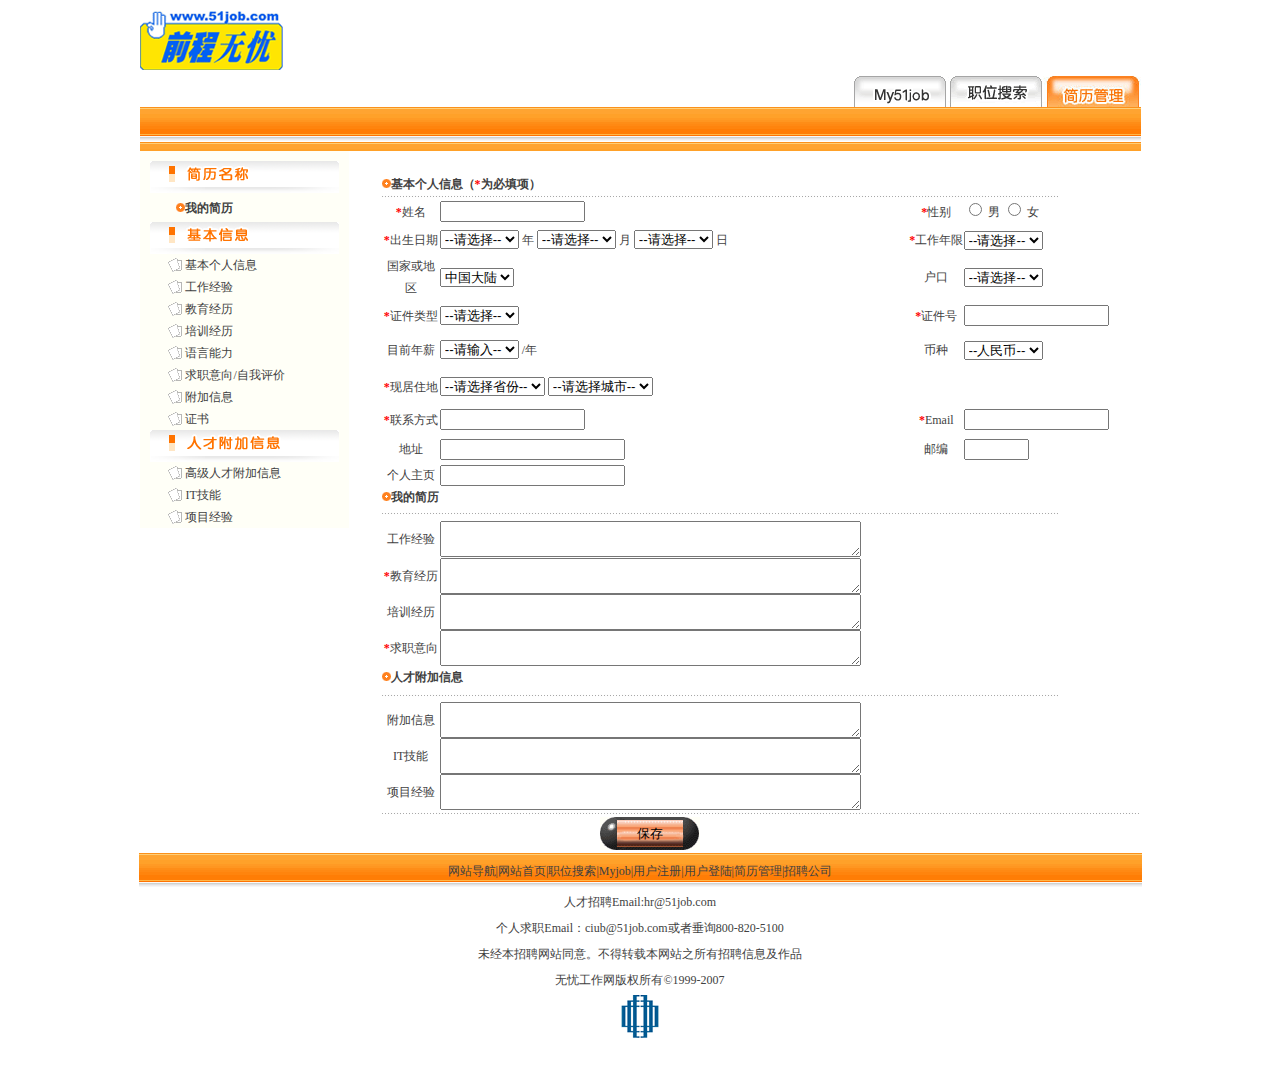
<file: JS项目/intro.html>
<!DOCTYPE html PUBLIC "-//W3C//DTD XHTML 1.0 Transitional//EN" "http://www.w3.org/TR/xhtml1/DTD/xhtml1-transitional.dtd">
<html xmlns="http://www.w3.org/1999/xhtml"><!-- InstanceBegin template="/Templates/Template.dwt" codeOutsideHTMLIsLocked="false" -->
<head>
<meta http-equiv="Content-Type" content="text/html; charset=gb2312" />
<!-- InstanceBeginEditable name="doctitle" -->
<title>�ޱ����ĵ�</title>
<script language="javascript">
		function changecity()
		{
				var city = new Array();
				city['ɽ��']=['����','�ൺ','����','����'];
				city['�Ĵ�']=['�ɶ�','����','�봨','������'];
			var	index =document.form1.selectCity.value;
			document.form1.selectCity2.length=0;
			for(var i  in city[index])
			{
					document.form1.selectCity2.add(new Option(city[index][i],city[index][i]));
			}		
		}
		
	function test()
	{
			
			var name = document.form1.txtname.value;
			if(name=="")
			{
					alert("�û����������룡");
					document.form1.txtname.focus();
					return false;
			}
			
			if(document.form1.radiobutton[0].checked==false&&document.form1.radiobutton[1].checked			                ==false)
			{
					alert("����ѡ���Ա�");
					return false;
			}
			
			if(document.form1.selectYear.selectedIndex==0||document.form1.selectMonth.selectedIndex               ==0||document.form1.selectDay.selectedIndex==0)
			{
					alert("����ѡ����/��/��");
					return false;
			}
			
			if(document.form1.selectWorkyear.selectedIndex==0)
			{
					alert("����ѡ��������");
					return false;
			}
			
				if(document.form1.selectType.selectedIndex==0)
			{
					alert("����ѡ��֤������");
					return false;
			}
			
			var number = document.form1.txtType.value;
			if(number=="")
			{
					alert("֤���ű������룡");
					document.form1.txtType.focus();
					return false;
			}
			
					if(document.form1.selectCity.selectedIndex==0||document.form1.selectCity.            selectCity2==0)
			{
					alert("�־�ס�ر���ѡ����ȫ");
					return false;
			}
			
			if(document.form1.txtPhone.value=="")
			{
					alert("��ϵ��ʽ�������룡");
					document.form1.txtPhone.focus();
					return false;
			}
			
			var email =document.form1.txtEmail.value
			if(email.length==0)
			{
					alert("���䲻��Ϊ��");
					return false;
			}
			else if(email.indexOf("@",0)==-1)
			{
				alert("�����ʽ����ȷ�������@����");
					return false;	
			}
			else if(email.indexOf(".",0)==-1)
			{
					alert("�����ʽ����ȷ�������.����");
					return false;
			}
			
			if(document.form1.txtedu.value=="")
			{
					alert("���������������룡");
					document.form1.txtedu.focus();
					return false;
			}
				
			if(document.form1.txtwork.value=="")
			{
					alert("��ְ����������룡");
					document.form1.txtwork.focus();
					return false;
			}
			else
			{
						document.form1.submit();
			}
	}

</script>
<!-- InstanceEndEditable -->
<!-- InstanceBeginEditable name="head" --><!-- InstanceEndEditable -->
<link rel="stylesheet" type="text/css" href="image/style.css" />

</head>

<body class=".body">
<table width="800" border="0" align="center">
  <tr>
    <td width="547"><!-- InstanceBeginEditable name="EditRegion3" -->
      <table width="800" border="0" cellpadding="0" cellspacing="0">
        <tr>
          <td height="73" colspan="6" align="left" valign="middle"><img src="image/logo.gif" width="143" height="60" /></td>
        </tr>
        <tr>
          <td></td>
          <td></td>
          <td width="539">&nbsp;</td>
          <td width="97" valign="bottom"><img src="image/menu1-2.gif" width="97" height="31" /></td>
          <td width="96" valign="bottom"><img src="image/menu2-2.gif" width="96" height="31" /></td>
          <td width="97" height="31" valign="bottom">
          <label><img src="image/menu3-1.gif" width="97" height="31" /></label></td>
        </tr>
        <tr>
          <td colspan="6" class="bottom-bg"></td>
        </tr>
        <tr>
          <td width="190" align="center" valign="top"><table width="200" border="0" cellspacing="0" cellpadding="0" class="intro-left">
            <tr>
              <td colspan="2"><img src="image/intro-left1.gif" width="189" height="32" /></td>
            </tr>
            <tr align="left">
              <td width="36" align="right" valign="middle"><img src="image/register-arrow.gif" width="9" height="9" class="intro-l2" /></td>
              <td width="154" align="left" valign="middle"><strong>�ҵļ���</strong></td>
            </tr>
            <tr>
              <td colspan="2"><img src="image/intro-left2.gif" width="189" height="32" /></td>
            </tr>
            <tr>
              <td align="right"><img src="image/intro-1.gif" width="18" height="16" /></td>
              <td align="left">����������Ϣ</td>
            </tr>
            <tr>
              <td align="right"><img src="image/intro-1.gif" width="18" height="16" /></td>
              <td align="left">��������</td>
            </tr>
            <tr>
              <td align="right"><img src="image/intro-1.gif" width="18" height="16" /></td>
              <td align="left">��������</td>
            </tr>
            <tr>
              <td align="right"><img src="image/intro-1.gif" width="18" height="16" /></td>
              <td align="left">��ѵ����</td>
            </tr>
            <tr>
              <td align="right"><img src="image/intro-1.gif" width="18" height="16" /></td>
              <td align="left">��������</td>
            </tr>
            <tr>
              <td align="right"><img src="image/intro-1.gif" width="18" height="16" /></td>
              <td align="left">��ְ����/��������</td>
            </tr>
            <tr>
              <td align="right"><img src="image/intro-1.gif" width="18" height="16" /></td>
              <td align="left">������Ϣ</td>
            </tr>
            <tr>
              <td align="right"><img src="image/intro-1.gif" width="18" height="16" /></td>
              <td align="left">֤��</td>
            </tr>
            <tr>
              <td colspan="2"><img src="image/intro-left3.gif" width="189" height="32" /></td>
            </tr>
            <tr>
              <td align="right"><img src="image/intro-1.gif" width="18" height="16" /></td>
              <td align="left">�߼��˲Ÿ�����Ϣ</td>
            </tr>
            <tr>
              <td align="right"><img src="image/intro-1.gif" width="18" height="16" /></td>
              <td align="left">IT����</td>
            </tr>
            <tr>
              <td align="right"><img src="image/intro-1.gif" width="18" height="16" /></td>
              <td align="left">��Ŀ����</td>
            </tr>
          </table></td>
          <td width="6">&nbsp;</td>
          <td colspan="4" align="left" valign="top" class="ntro-td"><form id="form1" name="form1" method="post" action="" class="intro-right">
            <table width="457" border="0" align="left" cellpadding="0" cellspacing="0">
              <tr>
                <td colspan="5">&nbsp;</td>
              </tr>
              <tr>
                <td colspan="5"><strong><img src="image/register-arrow.gif" width="9" height="9" />����������Ϣ��<span class="font_error">*</span>Ϊ�����</strong></td>
              </tr>
              <tr>
                <td colspan="5"><img src="image/dot_line_1.gif" width="678" height="3" /></td>
              </tr>
              <tr>
                <td width="89" height="27" align="center"><strong><span class="font_error">*</span></strong>���� </td>
                <td width="366"><input name="txtname" type="text" id="txtname" size="15" /></td>
                <td width="78">&nbsp;</td>
                <td width="68" align="center"><strong><span class="font_error">*</span></strong>�Ա�</td>
                <td width="198" align="left"><input type="radio" name="radiobutton" value="radiobutton" />
��
  <input type="radio" name="radiobutton" value="radiobutton" />
Ů</td>
              </tr>
              <tr>
                <td height="30" align="center"><label></label>                  <label></label>                  <strong><span class="font_error">*</span></strong>��������
                  <label></label></td>
                <td align="left"><select name="selectYear" id="selectYear">
                  <option>--��ѡ��--</option>
                  <option value="1975">1975</option>
                  <option value="1976">1976</option>
                  <option value="1977">1977</option>
                </select>
��
<select name="selectMonth" id="selectMonth">
  <option>--��ѡ��--</option>
  <option value="1">1</option>
  <option value="2">2</option>
  <option value="3">3</option>
  <option value="4">4</option>
</select>
��
<select name="selectDay" id="selectDay">
  <option>--��ѡ��--</option>
  <option value="1">1</option>
  <option value="2">2</option>
  <option value="3">3</option>
  <option value="4">4</option>
</select>
�� </td>
                <td align="center">&nbsp;</td>
                <td align="center"><strong><span class="font_error">*</span></strong>��������</td>
                <td align="left"><label>
                  <select name="selectWorkyear" id="selectWorkyear">
                    <option>--��ѡ��--</option>
                    <option value="1">1��</option>
                    <option value="2">2��</option>
                    <option value="10">3-10��</option>
                  </select>
                </label></td>
              </tr>
              
              <tr>
                <td height="34" align="center">���һ����</td>
                <td><select name="select5">
                  <option>�й���½</option>
                                                </select></td>
                <td>&nbsp;</td>
                <td align="center">����</td>
                <td align="left"><select name="select6">
                  <option>--��ѡ��--</option>
                </select></td>
              </tr>
              <tr>
                <td height="33" align="center"><strong><span class="font_error">*</span></strong>֤������</td>
                <td><select name="selectType" id="selectType">
                  <option>--��ѡ��--</option>
                  <option>--����֤--</option>
                  <option>--���֤--</option>
                                                </select></td>
                <td>&nbsp;</td>
                <td align="center"><strong><span class="font_error">*</span></strong>֤����</td>
                <td align="left"><label>
                  <input name="txtType" type="text" id="txtType" size="15" />
                </label></td>
              </tr>
              <tr>
                <td height="36" align="center">Ŀǰ��н</td>
                <td><select name="select8">
                  <option>--������--</option>
                                </select>
                  /��</td>
                <td>&nbsp;</td>
                <td align="center">����</td>
                <td align="left"><select name="select9">
                  <option>--�����--</option>
                  </select></td>
              </tr>
              <tr>
                <td height="37" align="center"><strong><span class="font_error">*</span></strong>�־�ס��</td>
                <td colspan="2"><select name="selectCity" id="selectCity" onchange="changecity()">
                  <option>--��ѡ��ʡ��--</option>
                  <option value="ɽ��">ɽ��</option>
                  <option value="�Ĵ�">�Ĵ�</option>
                                </select>
                  <select name="selectCity2" id="selectCity2">
                    <option>--��ѡ�����--</option>
                    </select></td>
                <td>&nbsp;</td>
                <td>&nbsp;</td>
              </tr>
              <tr>
                <td height="29" align="center"><strong><span class="font_error">*</span></strong>��ϵ��ʽ</td>
                <td><input name="txtPhone" type="text" id="txtPhone" size="15" /></td>
                <td>&nbsp;</td>
                <td align="center"><strong><span class="font_error">*</span></strong>Email</td>
                <td align="left"><input name="txtEmail" type="text" id="txtEmail" size="15" /></td>
              </tr>
              <tr>
                <td height="30" align="center">��ַ</td>
                <td><label>
                  <input type="text" name="textfield4" />
                </label></td>
                <td>&nbsp;</td>
                <td align="center">�ʱ�</td>
                <td align="left"><input name="textfield322" type="text" size="5" /></td>
              </tr>
              <tr>
                <td align="center">������ҳ</td>
                <td><input type="text" name="textfield42" /></td>
                <td>&nbsp;</td>
                <td>&nbsp;</td>
                <td>&nbsp;</td>
              </tr>
              <tr>
                <td colspan="5"><img src="image/register-arrow.gif" width="9" height="9" /><strong>�ҵļ���</strong></td>
              </tr>
              <tr>
                <td height="11" colspan="5"><img src="image/dot_line_1.gif" width="678" height="3" /></td>
              </tr>
              <tr>
                <td height="39" align="center">��������</td>
                <td colspan="2"><label>
                  <textarea name="textarea" cols="50"></textarea>
                </label></td>
                <td>&nbsp;</td>
                <td>&nbsp;</td>
              </tr>
              <tr>
                <td height="35" align="center"><strong><span class="font_error">*</span></strong>��������</td>
                <td colspan="2"><textarea name="txtedu" cols="50" id="txtedu"></textarea></td>
                <td>&nbsp;</td>
                <td>&nbsp;</td>
              </tr>
              <tr>
                <td height="35" align="center">��ѵ����</td>
                <td colspan="2"><textarea name="textarea3" cols="50"></textarea></td>
                <td>&nbsp;</td>
                <td>&nbsp;</td>
              </tr>
              <tr>
                <td align="center"><strong><span class="font_error">*</span></strong>��ְ����                  </td>
                <td align="center"><textarea name="txtwork" cols="50" id="txtwork"></textarea></td>
                <td align="center">&nbsp;</td>
                <td align="center">&nbsp;</td>
                <td align="center">&nbsp;</td>
              </tr>
              
              <tr>
                <td colspan="5"><img src="image/register-arrow.gif" width="9" height="9" /><strong>�˲Ÿ�����Ϣ</strong></td>
              </tr>
              <tr>
                <td height="14" colspan="5"><img src="image/dot_line_1.gif" width="678" height="3" /></td>
              </tr>
              <tr>
                <td height="35" align="center">������Ϣ</td>
                <td><textarea name="textarea5" cols="50"></textarea></td>
                <td>&nbsp;</td>
                <td>&nbsp;</td>
                <td>&nbsp;</td>
              </tr>
              <tr>
                <td height="34" align="center">IT����</td>
                <td><textarea name="textarea6" cols="50"></textarea></td>
                <td>&nbsp;</td>
                <td>&nbsp;</td>
                <td>&nbsp;</td>
              </tr>
              <tr>
                <td height="33" align="center">��Ŀ����</td>
                <td><textarea name="textarea7" cols="50"></textarea></td>
                <td>&nbsp;</td>
                <td>&nbsp;</td>
                <td>&nbsp;</td>
              </tr>
              <tr>
                <td height="7" colspan="5"><img src="image/dot_line_2.gif" width="759" height="3" /></td>
              </tr>
              <tr>
                <td><label></label></td>
                <td align="center"><input type="button" name="Submit" value="����" class="login-out" onmouseover="this.className='login-over'" onmouseout="this.className='login-out'" onclick="test()" /></td>
                <td>&nbsp;</td>
                <td>&nbsp;</td>
                <td>&nbsp;</td>
              </tr>
            </table>
          </form>          </td>
        </tr>
      </table>
    <!-- InstanceEndEditable --></td>
  </tr>
  <tr class="bottom-bg">
    <td height="26" bordercolor="0">��վ����|��վ��ҳ|ְλ����|Myjob|�û�ע��|�û���½|��������|��Ƹ��˾</td>
  </tr>
  <tr class="bottom">
    <td>�˲���ƸEmail:hr@51job.com</td>
  </tr>
  <tr class="bottom">
    <td>������ְEmail��ciub@51job.com���ߴ�ѯ800-820-5100</td>
  </tr>
  <tr class="bottom">
    <td>δ������Ƹ��վͬ�⡣����ת�ر���վ֮������Ƹ��Ϣ����Ʒ</td>
  </tr>
  <tr class="bottom">
    <td>���ǹ�������Ȩ����&copy;1999-2007</td>
  </tr>
  <tr>
    <td align="center"><img src="image/bottom1.gif" width="38" height="43" /></td>
  </tr>
</table>
<p>&nbsp;</p>
</body>
<!-- InstanceEnd --></html>
</file>
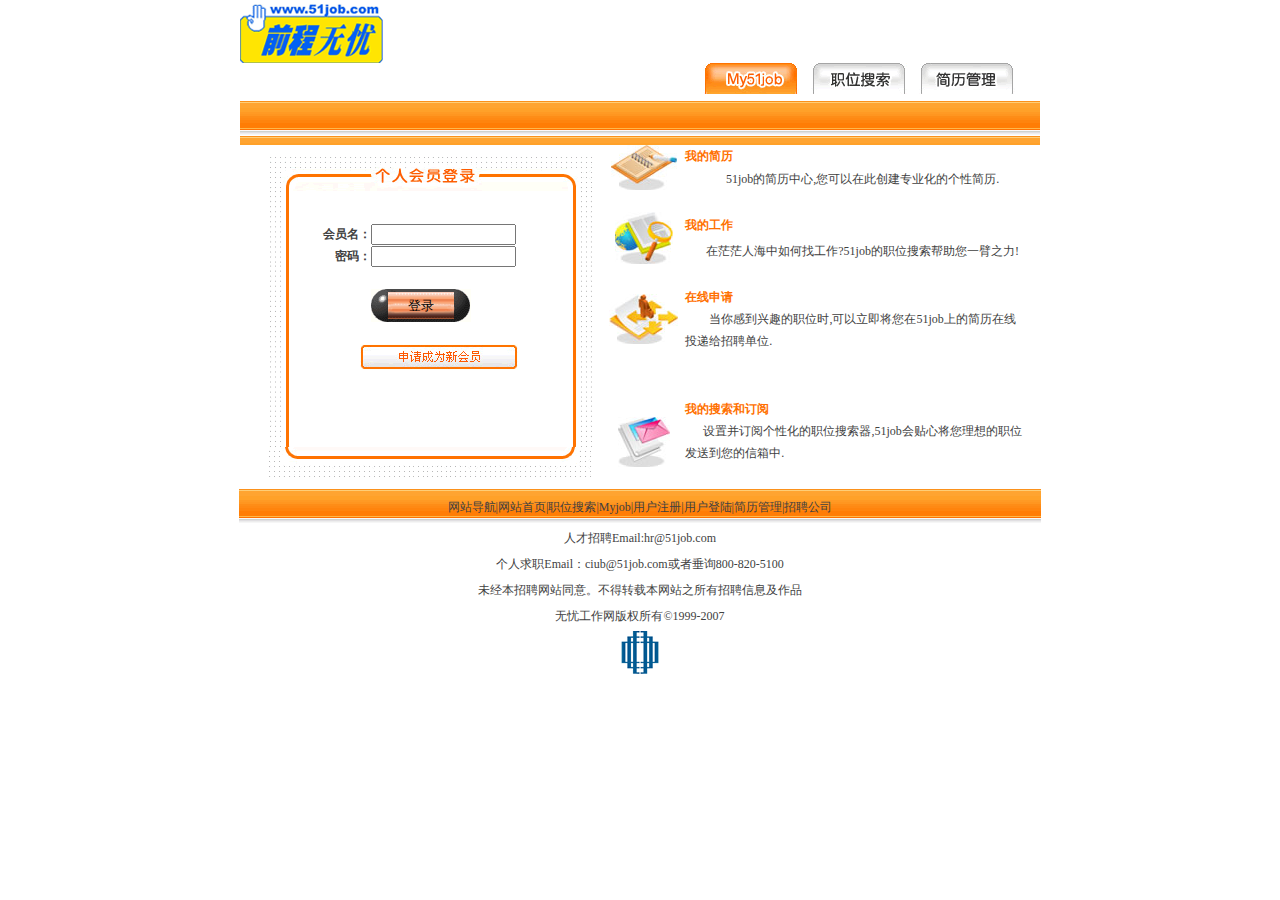
<file: JS项目/login.html>
<!DOCTYPE html PUBLIC "-//W3C//DTD XHTML 1.0 Transitional//EN" "http://www.w3.org/TR/xhtml1/DTD/xhtml1-transitional.dtd">
<html xmlns="http://www.w3.org/1999/xhtml"><!-- InstanceBegin template="/Templates/Template.dwt" codeOutsideHTMLIsLocked="false" -->
<head>
<meta http-equiv="Content-Type" content="text/html; charset=gb2312" />
<!-- InstanceBeginEditable name="doctitle" -->
<title>�ޱ����ĵ�</title>
<script language="javascript">
	function check()
	{
			var user =document.form1.username.value;
			var pwd = document.form1.txtpwd.value;
			if(user =="")
			{
					alert("�������Ա����");
					document.form1.username.focus();
					return false;
			}
		else if(pwd=="")
			{
				alert("���������룡");
					document.form1.txtpwd.focus();
					return false;
			
			}
			return true;
	}

</script>
<!-- InstanceEndEditable -->
<!-- InstanceBeginEditable name="head" --><!-- InstanceEndEditable -->
<link rel="stylesheet" type="text/css" href="image/style.css" />

</head>

<body class=".body">
<table width="800" border="0" align="center">
  <tr>
    <td width="547"><!-- InstanceBeginEditable name="EditRegion3" -->
      <table width="800" border="0" cellspacing="0" cellpadding="0">
        <tr>
          <td colspan="7" align="left" valign="baseline"><img src="image/logo.gif" width="143" height="60" /></td>
        </tr>
        <tr>
          <td colspan="3" align="left" valign="baseline">&nbsp;</td>
          <td width="35" align="left" valign="baseline">&nbsp;</td>
          <td width="104" align="left" valign="baseline"><label><img src="image/menu1-1.gif" width="96" height="31" />
          </label></td>
          <td width="103" align="left" valign="baseline"><img src="image/menu2-2.gif" width="96" height="31" /></td>
          <td width="132" align="left" valign="baseline"><img src="image/menu3-2.gif" width="96" height="31" /></td>
        </tr>
        <tr>
          <td colspan="7" class="bottom-bg"></td>
        </tr>
        <tr>
          <td width="324" rowspan="14" align="right"><table width="324" border="0" cellspacing="0" cellpadding="0">
            <tr>
              <td colspan="3"><img src="image/Login_top.gif" width="324" height="36" /></td>
              </tr>
            <tr>
              <td width="20"><img src="image/Login_left.gif" width="21" height="256" /></td>
              <td width="283"><form id="form1" name="form1" method="post" action="" onsubmit=" return check()">
                <table width="280" border="0" cellspacing="0" cellpadding="0" class="login-bold">
                  <tr>
                    <td width="18">&nbsp;</td>
                    <td width="63" align="right">&nbsp;</td>
                    <td width="176" align="left"><label></label></td>
                    <td width="23">&nbsp;</td>
                  </tr>
                  <tr>
                    <td rowspan="2">&nbsp;</td>
                    <td align="right">��Ա����</td>
                    <td align="left"><input name="username" type="text" id="username" size="15" /></td>
                    <td rowspan="2">&nbsp;</td>
                  </tr>
                  <tr>
                    <td align="right">���룺</td>
                    <td align="left"><input name="txtpwd" type="password" id="txtpwd" size="15" /></td>
                  </tr>
                  <tr>
                    <td>&nbsp;</td>
                    <td>&nbsp;</td>
                    <td>&nbsp;</td>
                    <td>&nbsp;</td>
                  </tr>
                  <tr>
                    <td>&nbsp;</td>
                    <td>&nbsp;</td>
                    <td align="left"><label>
                      <input type="submit" name="Submit" value="��¼" class="login-out" onmouseover="this.className='login-over'" onmouseout="this.className='login-out'" />
                    </label></td>
                    <td>&nbsp;</td>
                  </tr>
                  <tr>
                    <td>&nbsp;</td>
                    <td>&nbsp;</td>
                    <td>&nbsp;</td>
                    <td>&nbsp;</td>
                  </tr>
                  <tr>
                    <td>&nbsp;</td>
                    <td colspan="3" align="center"><img src="image/login-1.gif" width="158" height="26" /></td>
                    </tr>
                  <tr>
                    <td>&nbsp;</td>
                    <td>&nbsp;</td>
                    <td align="left">&nbsp;</td>
                    <td>&nbsp;</td>
                  </tr>
                  <tr>
                    <td>&nbsp;</td>
                    <td>&nbsp;</td>
                    <td>&nbsp;</td>
                    <td>&nbsp;</td>
                  </tr>
                  <tr>
                    <td>&nbsp;</td>
                    <td>&nbsp;</td>
                    <td>&nbsp;</td>
                    <td>&nbsp;</td>
                  </tr>
                </table>
                            </form>              </td>
              <td width="21" valign="bottom"><img src="image/Login_right.gif" width="21" height="256" /></td>
            </tr>
            <tr>
              <td colspan="3"><img src="image/Login_bottom.gif" width="322" height="30" /></td>
              </tr>
          </table></td>
          <td width="16" rowspan="2"></td>
          <td width="86" rowspan="2" align="center"><img src="image/pic1.jpg" width="66" height="45" /></td>
          <td colspan="4" align="left" class="yellow"><strong>�ҵļ���</strong></td>
        </tr>
        <tr>
          <td colspan="4">51job�ļ�������,�������ڴ˴���רҵ���ĸ��Լ���.</td>
        </tr>
        <tr>
          <td rowspan="3">&nbsp;</td>
          <td>&nbsp;</td>
          <td colspan="4" align="left">&nbsp;</td>
        </tr>
        <tr>
          <td rowspan="2" align="center"><img src="image/pic2.jpg" width="58" height="52" /></td>
          <td colspan="4" align="left" class="yellow"><strong>�ҵĹ���</strong></td>
        </tr>
        <tr>
          <td colspan="4">��ãã�˺�������ҹ���?51job��ְλ����������һ��֮��!</td>
        </tr>
        <tr>
          <td rowspan="4">&nbsp;</td>
          <td>&nbsp;</td>
          <td colspan="4" align="left">&nbsp;</td>
        </tr>
        <tr>
          <td rowspan="3" align="center"><img src="image/pic3.jpg" width="69" height="50" /></td>
          <td colspan="4" align="left" class="yellow"><strong>��������</strong></td>
        </tr>
        <tr>
          <td colspan="4">����е���Ȥ��ְλʱ,��������������51job�ϵļ�������</td>
        </tr>
        <tr>
          <td colspan="4" align="left">Ͷ�ݸ���Ƹ��λ.</td>
        </tr>
        <tr>
          <td rowspan="5">&nbsp;</td>
          <td><p>&nbsp;</p>          </td>
          <td colspan="4" align="left">&nbsp;</td>
        </tr>
        <tr>
          <td rowspan="4" align="center"><img src="image/pic4.jpg" width="52" height="50" /></td>
          <td colspan="4" align="left" class="yellow"><strong>�ҵ������Ͷ���</strong></td>
        </tr>
        <tr>
          <td colspan="4"> ���ò����ĸ��Ի���ְλ������,51job�����Ľ��������ְλ</td>
        </tr>
        <tr>
          <td colspan="4" align="left">���͵�����������.</td>
        </tr>
        <tr>
          <td colspan="4">&nbsp;</td>
        </tr>
      </table>
      <!-- InstanceEndEditable --></td>
  </tr>
  <tr class="bottom-bg">
    <td height="26" bordercolor="0">��վ����|��վ��ҳ|ְλ����|Myjob|�û�ע��|�û���½|��������|��Ƹ��˾</td>
  </tr>
  <tr class="bottom">
    <td>�˲���ƸEmail:hr@51job.com</td>
  </tr>
  <tr class="bottom">
    <td>������ְEmail��ciub@51job.com���ߴ�ѯ800-820-5100</td>
  </tr>
  <tr class="bottom">
    <td>δ������Ƹ��վͬ�⡣����ת�ر���վ֮������Ƹ��Ϣ����Ʒ</td>
  </tr>
  <tr class="bottom">
    <td>���ǹ�������Ȩ����&copy;1999-2007</td>
  </tr>
  <tr>
    <td align="center"><img src="image/bottom1.gif" width="38" height="43" /></td>
  </tr>
</table>
<p>&nbsp;</p>
</body>
<!-- InstanceEnd --></html>
</file>
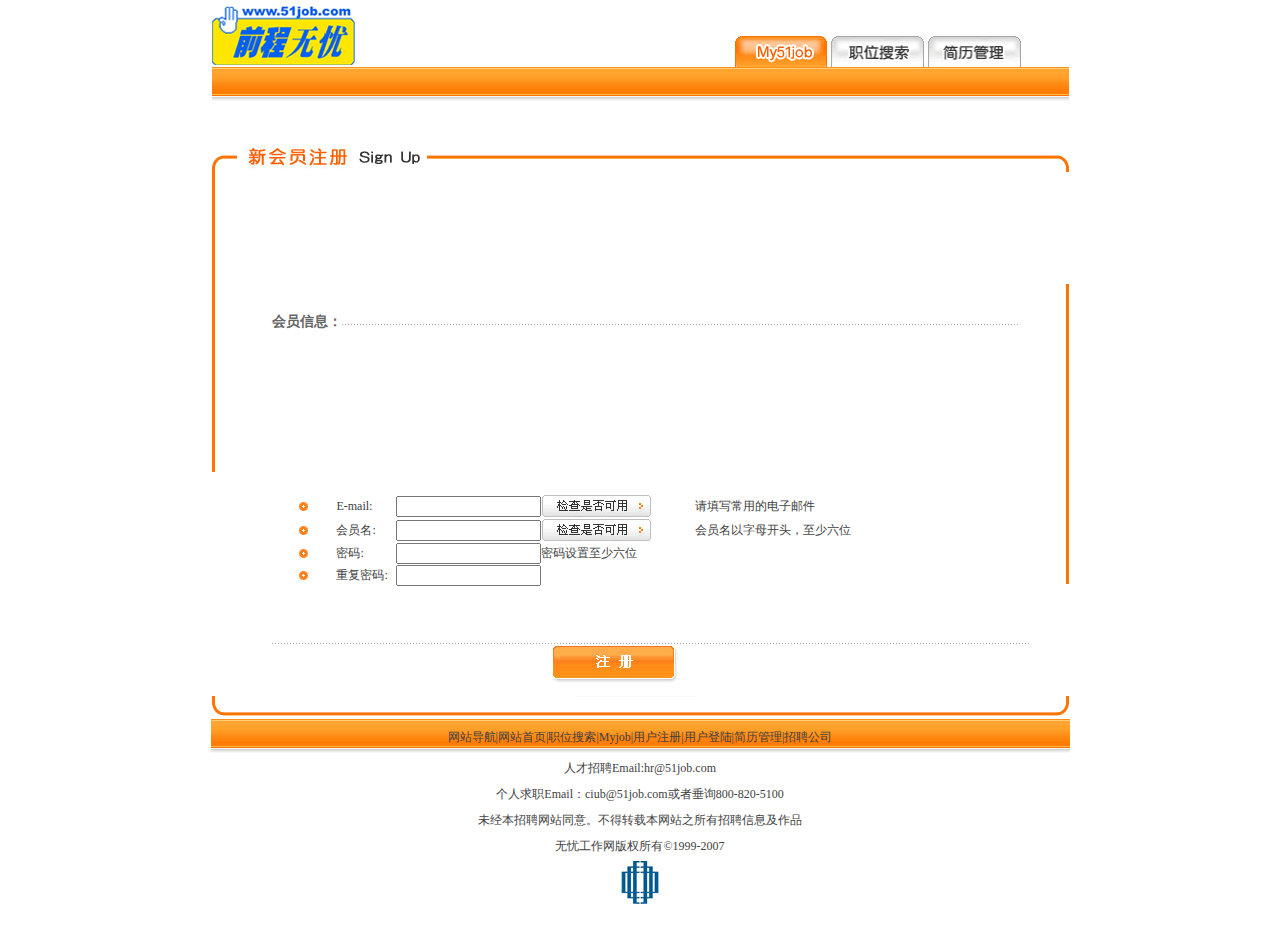
<file: JS项目/register.html>
<html xmlns="http://www.w3.org/1999/xhtml"><!-- InstanceBegin template="/Templates/Template.dwt" codeOutsideHTMLIsLocked="false" -->
<head>
<meta http-equiv="Content-Type" content="text/html; charset=gb2312" />
<!-- InstanceBeginEditable name="doctitle" -->
<title>�ޱ����ĵ�</title>
<script language="javascript">
		function testEmail()
		{
			var email =document.form1.txtEmail.value
			if(email.length==0)
			{
					document.getElementById("emildiv").innerHTML ="���䲻��Ϊ��";
					return false;
			}
			else if(email.indexOf("@",0)==-1)
			{
				document.getElementById("emildiv").innerHTML ="�����ʽ����ȷ�������@���ţ�";
					return false;	
			}
			else if(email.indexOf(".",0)==-1)
			{
					document.getElementById("emildiv").innerHTML ="�����ʽ����ȷ�������.���ţ�";
					return false;
			}
			else
			{
					document.getElementById("emildiv").innerHTML ="�����ʽ��ȷ�������д";
					open("windowEmail.html","��֤����","width=300,height=150");
			}
		}
		function testName()
		{
				var name = document.form1.txtname.value;
				var reg = /^[A-Za-z]+$/;
				if(!reg.test(name.charAt(0)))
				{
					document.getElementById("divname").innerHTML ="�����������ĸ��ͷ";
					return false;	
				
				}
				else if(name.length<6)
				{
					document.getElementById("divname").innerHTML ="������6λ";
					return false;		
									
				}
				else
				{
					document.getElementById("divname").innerHTML ="��Ա����ʽ��ȷ�������д";
						
				}
				
		}
				function testPWD()
				{
					var password = document.form1.txtPwd.value;
					if(password.length<6)
					{
						document.all("pwdiv1").innerHTML ="����������6λ!!!";
						return false;
					
					}
					
				}
				function testpwd2()
				{
						var pwd = document.form1.txtPwd.value;
						var pwd2 = document.form1.txtpwd2.value;
						if(pwd2.length==0)
						{
								document.all("pwddiv2").innerHTML ="����������!!!";
								return false;
						}
						if(pwd!=pwd2)
						{
								document.all("pwddiv2").innerHTML ="������������벻һ��!!!";
								return false;
						
						}
						else
						{
							document.all("pwddiv2").innerHTML ="��ʽ��ȷ";
						
						}
				}
				

</script>
<!-- InstanceEndEditable -->
<!-- InstanceBeginEditable name="head" -->
<!-- InstanceEndEditable -->
<link rel="stylesheet" type="text/css" href="image/style.css" />

</head>

<body class=".body">
<table width="800" border="0" align="center">
  <tr>
    <td width="547"><!-- InstanceBeginEditable name="EditRegion3" -->
      <table width="797" height="496" border="0" cellpadding="0" cellspacing="0">
        <tr>
          <td width="321" rowspan="2" align="left"><img src="image/logo.gif" width="143" height="60" /></td>
          <td width="332" height="33" align="left">&nbsp;</td>
          <td width="96" align="left">&nbsp;</td>
          <td width="96" align="left">&nbsp;</td>
          <td width="159" align="left">&nbsp;</td>
        </tr>
        <tr>
          <td align="left"  >&nbsp;</td>
          <td width="96" align="center" valign="baseline"><label>
          <img src="image/menu1-1.gif" width="96" height="31"> </label></td>
          <td width="96" align="left"><img src="image/menu2-2.gif" width="97" height="31"></td>
          <td width="159" align="left"><img src="image/menu3-2.gif" width="97" height="31"></td>
        </tr>
        <tr>
          <td colspan="5" class="bottom-bg">&nbsp;</td>
        </tr>
        <tr>
          <td colspan="5" valign="baseline">&nbsp;</td>
        </tr>
        <tr>
          <td colspan="5" valign="baseline">&nbsp;</td>
        </tr>
        <tr>
          <td colspan="5" valign="baseline"><table width="857" height="275" border="0" cellpadding="0" cellspacing="0">
            <tr>
              <td colspan="6"><img src="image/register-top.gif" width="857" height="26" /></td>
              </tr>
            <tr>
              <td width="60" rowspan="6" align="left" valign="baseline"><img src="image/register-line.gif" width="3" height="300" /></td>
              <td align="left" class="register-bold">��Ա��Ϣ��<img src="image/dot_line_1.gif" width="678" height="3" /></td>
              <td width="37" colspan="2" rowspan="6" align="right"><img src="image/register-line.gif" width="3" height="300" /></td>
              </tr>
            <tr>
              <td align="left">&nbsp;</td>
              </tr>
            <tr>
              <td width="760" align="left"><form id="form1" name="form1" method="post" action="">
                <table width="712" border="0" cellspacing="0" cellpadding="0">
                  <tr>
                    <td width="68" align="center"><img src="image/register-arrow.gif" width="9" height="9" /></td>
                    <td width="62" align="left">E-mail:</td>
                    <td width="123" align="left"><label>
                      <input name="txtEmail" type="text" id="txtEmail" size="15" />
                    </label></td>
                    <td width="156" align="left"><label>
                      <input type="button"  name="Submit" class="register-check" onClick="testEmail()" />
                    </label></td>
                    <td width="303"><div id="emildiv">����д���õĵ����ʼ�</div></td>
                  </tr>
                  <tr>
                    <td align="center"><img src="image/register-arrow.gif" width="9" height="9" /></td>
                    <td> ��Ա��:</td>
                    <td><input name="txtname" type="text" id="txtname" size="15" /></td>
                    <td><input type="button" name="Submit2" class="register-check" onClick="testName()" /></td>
                    <td><div id="divname">��Ա������ĸ��ͷ��������λ</div></td>
                  </tr>
                  <tr>
                    <td align="center" valign="middle"><img src="image/register-arrow.gif" width="9" height="9"></td>
                    <td>����:</td>
                    <td><input name="txtPwd" type="password" id="txtPwd" size="15" onBlur="testPWD()" /></td>
                    <td><div id="pwdiv1">��������������λ</div></td>
                    <td>&nbsp;</td>
                  </tr>
                  <tr>
                    <td align="center" valign="middle"><img src="image/register-arrow.gif" width="9" height="9"></td>
                    <td>�ظ�����:</td>
                    <td><input name="txtpwd2" type="password" id="txtpwd2" size="15"  onBlur="testpwd2()"/></td>
                    <td><div id="pwddiv2"></div></td>
                    <td>&nbsp;</td>
                  </tr>
                </table>
                            </form>              </td>
              </tr>
            
            <tr>
              <td>&nbsp;</td>
              </tr>
            <tr>
              <td>&nbsp;</td>
              </tr>
            <tr>
              <td height="49"><img src="image/dot_line_2.gif" width="759" height="3" />
                <table width="200" border="0" align="center" cellpadding="0" cellspacing="0">
                  <tr>
                    <td><form id="form2" name="form2" method="post" action="">
                      <label>
                      <input type="button" name="Submit3" class="register-over" onMouseOut="this.className='register-out'" onMouseOver="this.className='register-over'"/>
                      </label>
                                        </form>                    </td>
                  </tr>
                </table></td>
              </tr>
            <tr>
              <td colspan="6" valign="baseline"><img src="image/register-bottom.gif" width="857" height="20" /></td>
              </tr>
          </table></td>
        </tr>
      </table>
    <!-- InstanceEndEditable --></td>
  </tr>
  <tr class="bottom-bg">
    <td height="26" bordercolor="0">��վ����|��վ��ҳ|ְλ����|Myjob|�û�ע��|�û���½|��������|��Ƹ��˾</td>
  </tr>
  <tr class="bottom">
    <td>�˲���ƸEmail:hr@51job.com</td>
  </tr>
  <tr class="bottom">
    <td>������ְEmail��ciub@51job.com���ߴ�ѯ800-820-5100</td>
  </tr>
  <tr class="bottom">
    <td>δ������Ƹ��վͬ�⡣����ת�ر���վ֮������Ƹ��Ϣ����Ʒ</td>
  </tr>
  <tr class="bottom">
    <td>���ǹ�������Ȩ����&copy;1999-2007</td>
  </tr>
  <tr>
    <td align="center"><img src="image/bottom1.gif" width="38" height="43" /></td>
  </tr>
</table>
<p>&nbsp;</p>
</body>
<!-- InstanceEnd --></html>
</file>
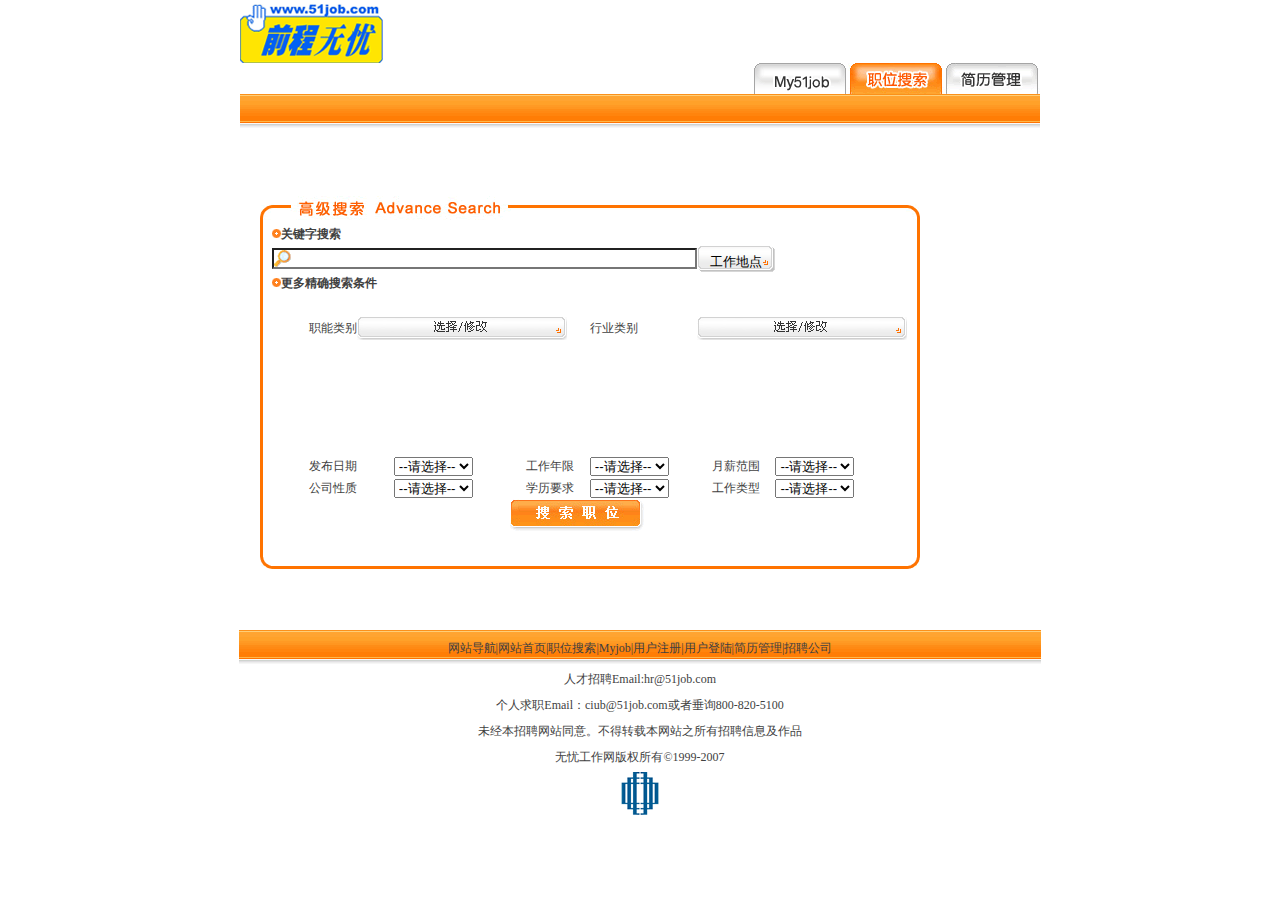
<file: JS项目/serach.html>
<html xmlns="http://www.w3.org/1999/xhtml"><!-- InstanceBegin template="/Templates/Template.dwt" codeOutsideHTMLIsLocked="false" -->
<head>
<meta http-equiv="Content-Type" content="text/html; charset=gb2312" />
<!-- InstanceBeginEditable name="doctitle" -->
<title>�ޱ����ĵ�</title>
<script language="javascript">
		function showlayer()
		{
				document.getElementById("Layer2").style.display = "block";
		}
		function closelayer()
		{
			document.getElementById("Layer2").style.display = "none";		
		
		}
		function showCity(city)
		{
				document.getElementById("btn").value =city.innerText; 
				document.getElementById("Layer2").style.display = "none";
		}
		function showdiv()
		{
				document.getElementById("div1").style.display = "block";
		
		}
		function checkedvalue()
		{
				var number = document.getElementsByName("checkbox");
				for(var i=0;i<number.length;i++)
				{
					if(document.getElementsByName("checkbox")[i].checked)
					{	var a = document.getElementsByName("checkbox")[i].value ;
						document.all("div2").innerHTML += a +"<br>";
					}
				}
			document.getElementById("div1").style.display = "none";
		}

</script>
<!-- InstanceEndEditable -->
<!-- InstanceBeginEditable name="head" -->


<!-- InstanceEndEditable -->
<link rel="stylesheet" type="text/css" href="image/style.css" />
</head>

<body class=".body">
<table width="800" border="0" align="center">
  <tr>
    <td width="547"><!-- InstanceBeginEditable name="EditRegion3" -->
      <div id="div1" class="search-train"  >
	
        <form name="form2" method="post" action="">
          <table width="588" height="74" border="0" cellpadding="0" cellspacing="0">
            <tr class="bottom-bg">
              <td height="15" colspan="7" align="left"><img src="image/orangearrow.gif" width="12" height="12">��ѡ������������ְҵ</td>
              <td width="46" align="right" valign="middle"><a href="#" onClick=" checkedvalue()">[�ر�]</a></td>
            </tr>
            <tr>
              <td width="51"></td>
              <td width="92" align="center" valign="middle">
                <label>
                <input type="checkbox" name="checkbox" value="�����">
                </label>
              �����</td>
              <td width="74" align="center" valign="middle">
                <input name="checkbox" type="checkbox" id="checkbox" value="����Ա">
              ����Ա</td>
              <td width="93" align="center" valign="middle">
                <input name="checkbox" type="checkbox" id="checkbox" value="��Ŀ����">
              ��Ŀ����</td>
              <td width="77" align="center" valign="middle">
                <input name="checkbox" type="checkbox" id="checkbox" value="����Ա">
              ����Ա</td>
              <td width="82" align="center" valign="middle">
                <input name="checkbox" type="checkbox" id="checkbox" value="ҵ��Ա">
              ҵ��Ա</td>
              <td width="73" align="center" valign="middle">
                <input name="checkbox" type="checkbox" id="checkbox" value="��ʦ">
              ��ʦ</td>
              <td></td>
            </tr>
            <tr>
              <td></td>
              <td align="center" valign="middle">
                <input name="checkbox" type="checkbox" id="checkbox" value="����">
              ����</td>
              <td align="center" valign="middle">
                <input name="checkbox" type="checkbox" id="checkbox" value="˾��">
                ˾��              </td>
              <td align="center" valign="middle">
                <input name="checkbox" type="checkbox" id="checkbox" value="ǯ��">
              ǯ��</td>
              <td align="center" valign="middle">
                <input name="checkbox" type="checkbox" id="checkbox" value="����">
              ����</td>
              <td align="center" valign="middle">
                <input name="checkbox" type="checkbox" id="checkbox" value="�繤">
              �繤</td>
              <td align="center" valign="middle">
                <input name="checkbox" type="checkbox" id="checkbox" value="��ͷ">
              ��ͷ</td>
              <td></td>
            </tr>
            <tr>
              <td></td>
              <td align="center" valign="middle">
                <input name="checkbox" type="checkbox" id="checkbox" value="��ķ">
              ��ķ</td>
              <td align="center" valign="middle">
                <input name="checkbox" type="checkbox" id="checkbox" value="ά�޹�">
              ά�޹�</td>
              <td align="center" valign="middle">
                <input name="checkbox" type="checkbox" id="checkbox" value="��ʦ">
              ��ʦ</td>
              <td align="center" valign="middle">
                <input name="checkbox" type="checkbox" id="checkbox" value="ǰ̨�Ӵ�">
              ǰ̨�Ӵ�</td>
              <td align="center" valign="middle">
                <input name="checkbox" type="checkbox" id="checkbox" value="����">
              ����</td>
              <td align="center" valign="middle">
                <input name="checkbox" type="checkbox" id="checkbox" value="checkbox">
              ����ʦ</td>
              <td></td>
            </tr>
            <tr>
              <td></td>
              <td colspan="6" align="center">&nbsp;</td>
              <td></td>
            </tr>
            <tr>
              <td colspan="8"></td>
            </tr>
          </table>
        </form>
      </div>
      <div id="Layer2" class="search-train" >
        <table width="588" height="74" border="0" cellpadding="0" cellspacing="0">
          <tr class="bottom-bg">
            <td height="15" colspan="7" align="left"><img src="image/orangearrow.gif" width="12" height="12">��ѡ�����ص�</td>
            <td width="41" align="right" valign="middle"><a href="#" onClick="closelayer()">[�ر�]</a></td>
          </tr>
          <tr>
            <td width="66"></td>
            <td width="66" align="center"><a href="#" onClick="showCity(this)">������</a></td>
            <td width="66" align="center"><a href="#" onClick="showCity(this)">�Ϻ���</a></td>
            <td width="66" align="center"><a href="#" onClick="showCity(this)">�㶫ʡ</a></td>
            <td width="66" align="center"><a href="#" onClick="showCity(this)">��֤��</a></td>
            <td width="66" align="center"><a href="#" onClick="showCity(this)">�����</a></td>
            <td width="66" align="center"><a href="#" onClick="showCity(this)">������</a></td>
            <td></td>
          </tr>
          <tr>
            <td></td>
            <td align="center"><a href="#" onClick="showCity(this)">����ʡ</a></td>
            <td align="center"><a href="#" onClick="showCity(this)">�㽭ʡ</a></td>
            <td align="center"><a href="#" onClick="showCity(this)">����ʡ</a></td>
            <td align="center"><a href="#" onClick="showCity(this)">����ʡ</a></td>
            <td align="center"><a href="#" onClick="showCity(this)">�Ĵ�ʡ</a></td>
            <td align="center"><a href="#" onClick="showCity(this)">ɽ��ʡ</a></td>
            <td></td>
          </tr>
          <tr>
            <td></td>
            <td align="center"><a href="#" onClick="showCity(this)">����ʡ</a></td>
            <td align="center"><a href="#" onClick="showCity(this)">����ʡ</a></td>
            <td align="center"><a href="#" onClick="showCity(this)">����ʡ</a></td>
            <td align="center"><a href="#" onClick="showCity(this)">�ӱ�ʡ</a></td>
            <td align="center"><a href="#" onClick="showCity(this)">����ʡ</a></td>
            <td align="center"><a href="#" onClick="showCity(this)">����ʡ</a></td>
            <td></td>
          </tr>
          <tr>
            <td></td>
            <td align="center"><a href="#" onClick="showCity(this)">����ʡ</a></td>
            <td align="center"><a href="#" onClick="showCity(this)">ɽ��ʡ</a></td>
            <td align="center"><a href="#" onClick="showCity(this)">����ʡ</a></td>
            <td align="center"><a href="#" onClick="showCity(this)">������ʡ</a></td>
            <td align="center"><a href="#" onClick="showCity(this)">����ʡ</a></td>
            <td align="center"><a href="#" onClick="showCity(this)">����ʡ</a></td>
            <td></td>
          </tr>
          <tr>
            <td colspan="8"></td>
          </tr>
        </table>
      </div>
      <table width="800" border="0" cellspacing="0" cellpadding="0">
        <tr>
          <td colspan="3" align="left" valign="middle"><img src="image/logo.gif" width="143" height="60" /></td>
        </tr>
        <tr>
          <td colspan="3" align="right" valign="middle"><table width="200" border="0" cellpadding="0" cellspacing="0">
            <tr>
              <td><img src="image/menu1-2.gif" width="97" height="31"></td>
              <td><img src="image/menu2-1.gif" width="96" height="31"></td>
              <td><img src="image/menu3-2.gif" width="96" height="31"></td>
            </tr>
          </table>          
          <label>
          </label></td>
        </tr>
        <tr>
          <td colspan="3"></td>
        </tr>
        <tr>
          <td colspan="3" class="bottom-bg"></td>
        </tr>
        <tr>
          <td colspan="3">&nbsp;</td>
        </tr>
        <tr>
          <td colspan="3">&nbsp;</td>
        </tr>
        <tr>
          <td colspan="3">&nbsp;</td>
        </tr>
        <tr>
          <td width="37">&nbsp;</td>
          <td width="668"><form id="form1" name="form1" method="post" action="">
            <table width="660" border="0" cellspacing="0" cellpadding="0">
              <tr>
                <td colspan="9"><img src="image/search_top.gif" width="660" height="28" /></td>
                </tr>
              <tr>
                <td width="3" rowspan="11"><img src="image/register-line.gif" width="3" height="330" /></td>
                <td width="25">&nbsp;</td>
                <td width="77" align="left"><img src="image/register-arrow.gif" width="9" height="9" /><strong>�ؼ�������</strong></td>
                <td width="139">&nbsp;</td>
                <td width="73">&nbsp;</td>
                <td width="98">&nbsp;</td>
                <td width="78">&nbsp;</td>
                <td width="168">&nbsp;</td>
                <td width="3" rowspan="11"><img src="image/register-line.gif" width="3" height="330" /></td>
              </tr>
              <tr>
                <td>&nbsp;</td>
                <td colspan="4"><label>
                  <input name="textfield" type="text" size="50" style="background-image:url(image/key_search.gif); background-repeat:no-repeat"  />
                </label></td>
                <td><label>
                  <input id="btn" type="button" name="Submit" value="�����ص�" class="searcharea" onClick="showlayer()" />
                </label></td>
                <td>&nbsp;</td>
              </tr>
              <tr>
                <td>&nbsp;</td>
                <td colspan="2" align="left"><img src="image/register-arrow.gif" width="9" height="9" /><strong>���ྫȷ��������</strong></td>
                <td>&nbsp;</td>
                <td>&nbsp;</td>
                <td>&nbsp;</td>
                <td>&nbsp;</td>
              </tr>
              <tr>
                <td>&nbsp;</td>
                <td align="right">&nbsp;</td>
                <td colspan="2">&nbsp;</td>
                <td>&nbsp;</td>
                <td colspan="2">&nbsp;</td>
              </tr>
              <tr>
                <td>&nbsp;</td>
                <td align="right">ְ�����</td>
                <td colspan="2"><label>
                <input type="button" name="Submit2" style="border: 0;
	         background-image:url(image/search-choice.gif);
	         width: 210px;
	         height: 24px;
	         overflow:hidden;
	         cursor:pointer;" onClick="showdiv()" />
                </label></td>
                <td>��ҵ���</td>
                <td colspan="2"><input type="button" name="Submit22" style="border: 0;
	         background-image:url(image/search-choice.gif);
	         width: 210px;
	         height: 24px;
	         overflow:hidden;
	         cursor:pointer;" onClick="showdiv()" /></td>
                </tr>
              <tr>
                <td>&nbsp;</td>
                <td align="right">&nbsp;</td>
                <td align="center">&nbsp;</td>
                <td align="center">&nbsp;</td>
                <td align="left">&nbsp;</td>
                <td colspan="2" rowspan="2" align="center"><div id="div2">
                  <table width="200" border="0" cellspacing="0" cellpadding="0">
                    <tr>
                      <td>&nbsp;</td>
                    </tr>
                  </table>
                </div></td>
                </tr>
              <tr>
                <td>&nbsp;</td>
                <td align="right">&nbsp;</td>
                <td align="center">&nbsp;</td>
                <td align="center">&nbsp;</td>
                <td align="left">&nbsp;</td>
                </tr>
              <tr>
                <td>&nbsp;</td>
                <td align="right">��������</td>
                <td align="center"><select name="select2">
                  <option>--��ѡ��--</option>
                </select></td>
                <td align="center">��������</td>
                <td align="left"><select name="select">
                  <option>--��ѡ��--</option>
                </select></td>
                <td align="center">��н��Χ</td>
                <td align="left"><select name="select3">
                  <option>--��ѡ��--</option>
                </select></td>
              </tr>
              <tr>
                <td>&nbsp;</td>
                <td align="right">��˾����</td>
                <td align="center"><select name="select4">
                  <option>--��ѡ��--</option>
                </select></td>
                <td align="center">ѧ��Ҫ��</td>
                <td align="left"><select name="select5">
                  <option>--��ѡ��--</option>
                </select></td>
                <td align="center">��������</td>
                <td align="left"><select name="select6">
                  <option>--��ѡ��--</option>
                </select></td>
              </tr>
              <tr>
                <td>&nbsp;</td>
                <td>&nbsp;</td>
                <td>&nbsp;</td>
                <td colspan="2"><label>
                  <input type="button" name="Submit3" class="btn-search" />
                </label></td>
                <td>&nbsp;</td>
                <td>&nbsp;</td>
              </tr>
              <tr>
                <td colspan="7">&nbsp;</td>
              </tr>
              <tr>
                <td colspan="9"><img src="image/search_bottom.gif" width="660" height="18" /></td>
                </tr>
            </table>
          </form>          </td>
          <td width="95">&nbsp;</td>
        </tr>
        

        
        <tr>
          <td colspan="3">&nbsp;</td>
        </tr>
        <tr>
          <td colspan="3">&nbsp;</td>
        </tr>
      </table>
    <!-- InstanceEndEditable --></td>
  </tr>
  <tr class="bottom-bg">
    <td height="26" bordercolor="0">��վ����|��վ��ҳ|ְλ����|Myjob|�û�ע��|�û���½|��������|��Ƹ��˾</td>
  </tr>
  <tr class="bottom">
    <td>�˲���ƸEmail:hr@51job.com</td>
  </tr>
  <tr class="bottom">
    <td>������ְEmail��ciub@51job.com���ߴ�ѯ800-820-5100</td>
  </tr>
  <tr class="bottom">
    <td>δ������Ƹ��վͬ�⡣����ת�ر���վ֮������Ƹ��Ϣ����Ʒ</td>
  </tr>
  <tr class="bottom">
    <td>���ǹ�������Ȩ����&copy;1999-2007</td>
  </tr>
  <tr>
    <td align="center"><img src="image/bottom1.gif" width="38" height="43" /></td>
  </tr>
</table>
<p>&nbsp;</p>
</body>
<!-- InstanceEnd --></html>
</file>
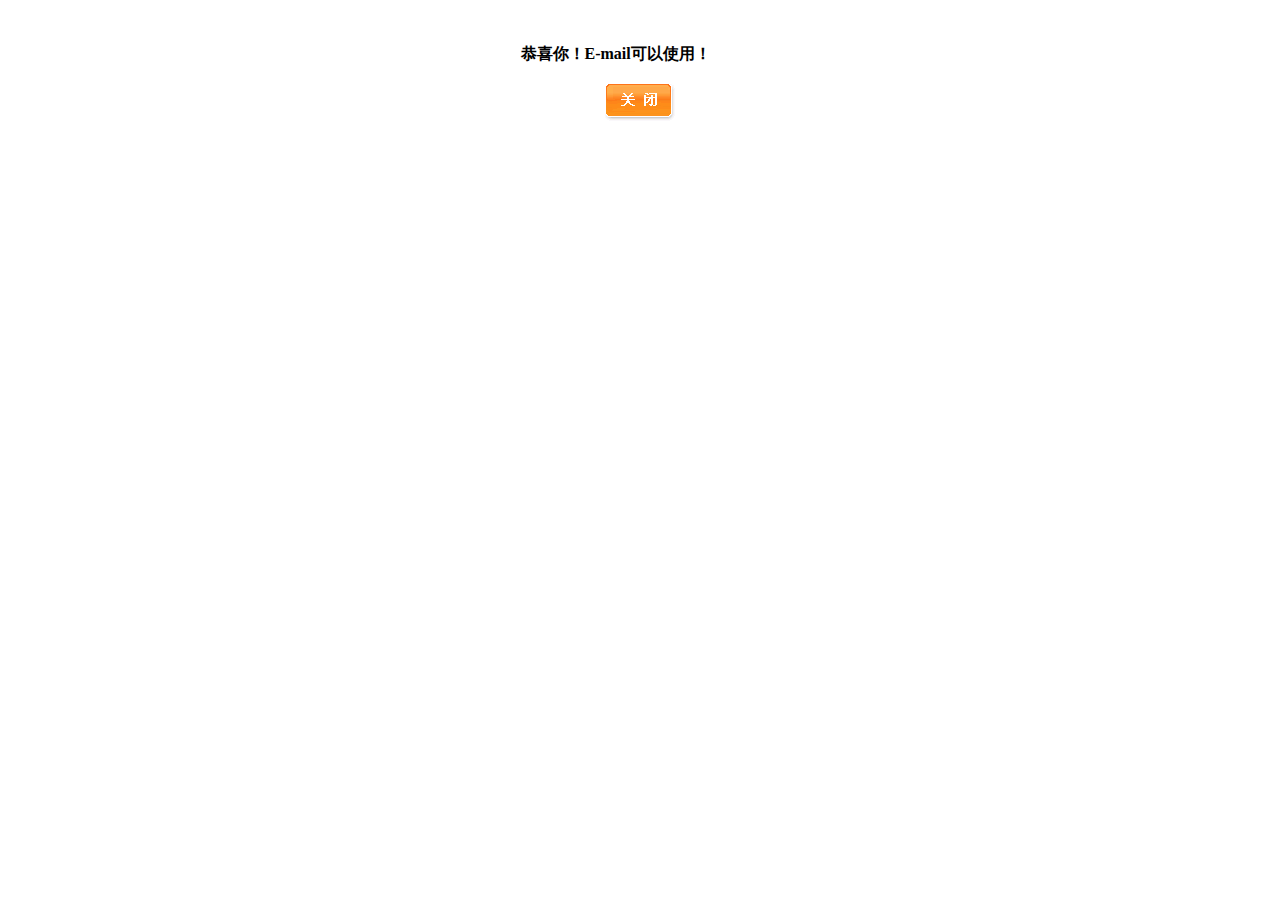
<file: JS项目/windowEmail.html>
<!DOCTYPE html PUBLIC "-//W3C//DTD XHTML 1.0 Transitional//EN" "http://www.w3.org/TR/xhtml1/DTD/xhtml1-transitional.dtd">
<html xmlns="http://www.w3.org/1999/xhtml">
<head>
<meta http-equiv="Content-Type" content="text/html; charset=gb2312" />
<title>�ʼ���֤�ɹ�ҳ��</title>
</head>

<body>
<table width="239" border="0" align="center" cellpadding="0" cellspacing="0">
  <tr>
    <td width="239">&nbsp;</td>
  </tr>
  <tr>
    <td>&nbsp;</td>
  </tr>
  <tr>
    <td><strong>��ϲ�㣡E-mail����ʹ�ã�</strong></td>
  </tr>
  <tr>
    <td>&nbsp;</td>
  </tr>
  <tr>
    <td align="center" valign="middle"><img src="image/close.gif" width="70" height="38" /></td>
  </tr>
</table>
</body>
</html>
</file>
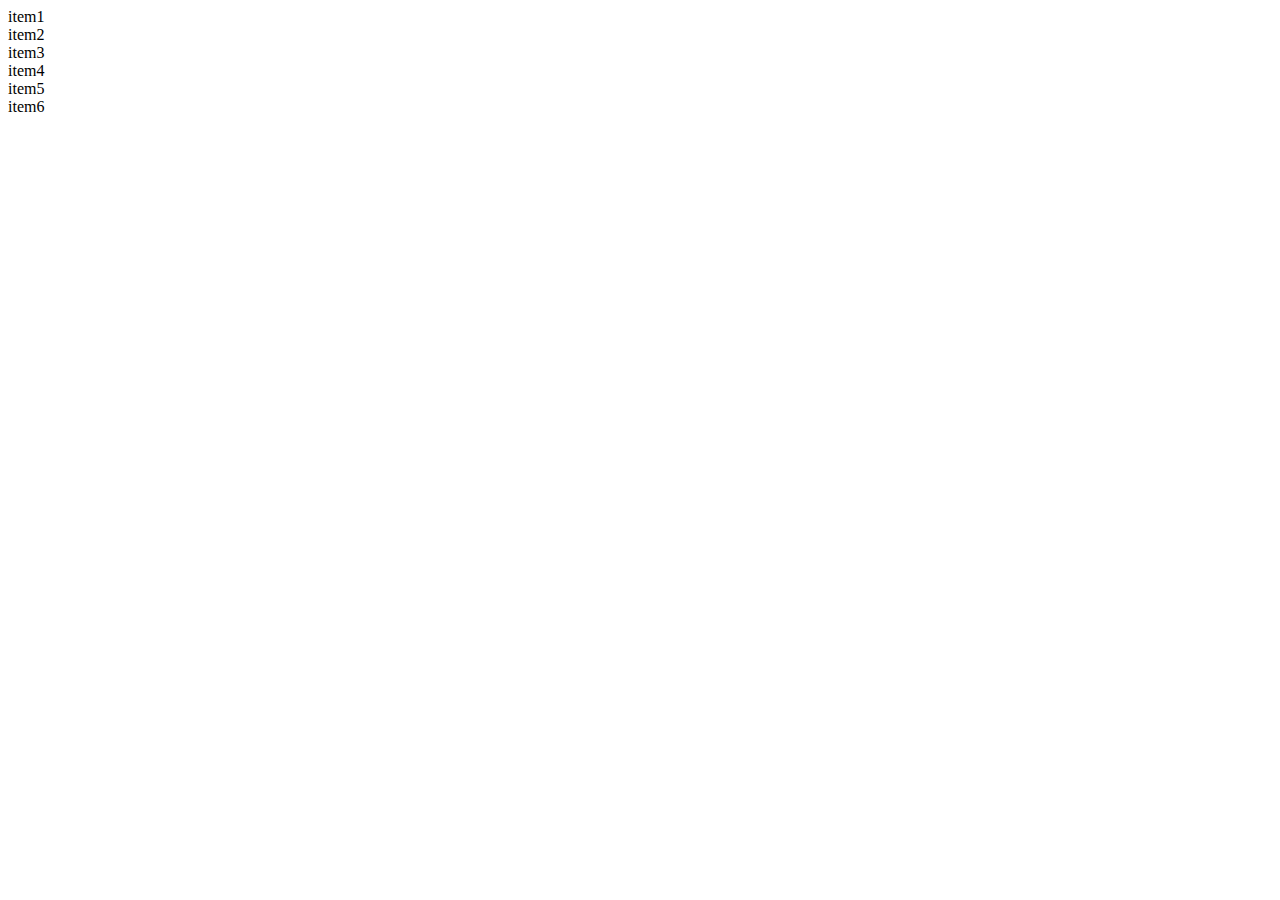
<file: 菜单按钮/水波按钮/Untitled-1.html>
<!DOCTYPE html PUBLIC "-//W3C//DTD XHTML 1.0 Transitional//EN" "http://www.w3.org/TR/xhtml1/DTD/xhtml1-transitional.dtd">
<html xmlns="http://www.w3.org/1999/xhtml">
<head>
<meta http-equiv="Content-Type" content="text/html; charset=gb2312" />
 <script type="text/javascript" src="jquery-3.1.1.min.js"></script>
 <script>
 $(function(){
 	$("ul").on("mouseover",function(e){
                $(e.target).css("background-color","#ddd").siblings().css("background-color","white");
            });
 });
 </script>
<title>�ޱ����ĵ�</title>
</head>

<body>
             <li id="l1">item1</li>
            <li id="l2">item2</li>
            <li id="l3">item3</li>
            <li id="l4">item4</li>
            <li id="l5">item5</li>
            <li id="l6">item6</li>   
        </ul>
</body>
</html>
</file>
<file: JS项目/image/style.css>
body {
	margin-top: 0px;
	margin-left: 0px;
	margin-right: 0px;
	margin-bottom: 0px;
	font-size:12px;
	text-align:center;
}
image{ border:0;}
td{font-size:12px;color:#414141;line-height:22px;}

.white {color: #FFFFFF}
A{color:#414141;text-decoration:none;}
A:hover{color:#ff7000;text-decoration:none;}

.A-white{padding-top:0px;
         color:#FFFFFF;
		 text-decoration:none;}
.A-white:hover{
              color:#FFFFFF;
		      text-decoration:none;}
.btn{
     border:1 #cccccc solid;
	 background-color:#dfdfdf;
	 width:50px;
	 text-align:center;
	 padding-top:3px;
	 height:22px;
	font-size:12px;
	 }
.yellow{
        color:#ff7000;}
.main{
     padding-top:10px;
	 padding-bottom:10px;
	 width:1000px;;
	 }

#logo{
      float:left;
	  padding-left:30px;
	  }
#menu{
      padding-top:35px;
	  text-align:right;
	  padding-right:20px;  }
	
.menu-bg1{background-image:url(menu-bg1.gif);
		  height:33px;
		  overflow:hidden;
		  color:#FFFFFF;
		  padding-top:5px;}
.menu-over1{
            background-image:url(menu1-1.gif);
			width:97px;
			height:31px;
			overflow:hidden;
			border:0;
			}
.menu-out1{
            background-image:url(menu1-2.gif);
			width:97px;
			height:31px;
			overflow:hidden;
			border:0;
			}
			.menu-over2{
            background-image:url(menu2-1.gif);
			width:97px;
			height:31px;
			overflow:hidden;
			border:0;
			}
.menu-out2{
            background-image:url(menu2-2.gif);
			width:97px;
			height:31px;
			overflow:hidden;
			border:0;
			}
.menu-over3{
            background-image:url(menu3-1.gif);
			width:97px;
			height:31px;
			overflow:hidden;
			border:0;
			}
.menu-out3{
            background-image:url(menu3-2.gif);
			width:97px;
			height:31px;
			overflow:hidden;
			border:0;
			}
		  
.register{padding-top:30;
          padding-bottom:30px;
		  
		  }
.register-bold{
            font-size:14px;
			font-weight:bold;
			color:#666666;
			padding-top:15px;
			padding-bottom:15px;
           }

.register-input{
            border-left:1 #666666 solid;
			border-top:1 #666666 solid;
			border-right:1 #cccccc solid;
			border-bottom:1 #cccccc solid;
			width:160px;
			height:22px;
           }
.register-td{
          width:70px;
		  text-align:right;
		  padding-right:10px;
		  height:30px;
           }
.register-over{
            background-image:url(register-sm1.gif);
			width:127px;
			height:39px;
			overflow:hidden;
			border:0;
			}
.register-out{
            background-image:url(register-sm2.gif);
			width:127px;
			height:39px;
			overflow:hidden;
			border:0;
			}
.register-check{
            background-image:url(register-check.gif);
			width:111px;
			height:24px;
			overflow:hidden;
			border:0; 
            }
.font_error{color:#FF0000;}
.font_true{color:#ff7000;}

.login-over{background-color:#fffff7;
            background-image:url(login-sm2.gif);
			width:100px;
			height:33px;
			overflow:hidden;
			border:0;
			}
.login-out{ background-color:#fffff7;
            background-image:url(login-sm1.gif);
			width:100px;
			height:33px;
			overflow:hidden;
			border:0;
			}
.login-bold{
           font-size:13px;
		   font-weight:bold;
		   color:#ff7000;
		   }

.intro-left{
           padding-left:10px;
		   padding-right:10px;
		   padding-top:10px;
		   border:1 #cccccc dashed;
		   background-color:#fffff7;
		   width:190px;
		   }
.intro-l1{
         font-size:13px;
		 font-weight:bold;
		 color:#000000;
		 padding-left:20px;
		 padding-top:10px;
		 padding-bottom:10px;
		 }
.intro-l2{
		 padding-left:20px;
		 padding-top:10px;
		 padding-bottom:10px;
		 }
.intro-right{
         padding-left:30px;
		 }
.intro-td{
          width:80px;
		  height:30px;
		  text-align:right;}
.search-key{
          background-image:url(key_search.gif);
		  background-repeat:no-repeat;
		  padding-left:20px;
		  height:22px;
		  line-height:20px;
          border:1 #cccccc solid;
		  width:400px;
		 
         }
.search-left{padding-left:35px;} 
.search-top{
            position:absolute;
			display:none;
			left:200px;
			top:240px;
			width:600px;
			border-bottom:2 #ff7000 solid;
			background-color:#fffff7;
			z-index:1;
			}
.search-menu{
           color:#ffffff;
           padding-top:4px;
           background-image:url(bottom-bg.gif);
		   height:30px;
           overflow:hidden;
			padding-left:10px;
			text-align:left;
			z-index:6;
			}
.searcharea{border:0;
            background-image:url(search-1.gif);
			width:78px;
			height:27px;
			overflow:hidden;
			text-align:center;
			cursor:pointer;
			padding-top:7px;}
.btn-search{border:0;
            background-image:url(search-job.gif);
			width:134px;
			height:32px;
			overflow:hidden;
			cursor:pointer;}
.btn-search1{
	         border: 0;
	         background-image:url(image/search-choice.gif);
	         width: 210px;
	         height: 24px;
	         overflow:hidden;
	         cursor:pointer;
         }
.search-train{
            display:none;
			position:absolute;
			left:200px;
			top:300px;
			width:600px;
			border-bottom:2 #ff7000 solid;
			background-color:#fffff7;
			z-index:6;
			}

.search-select{width:100px;
			 }			
/*��Ƹ��˾ҳ����ʽ*/
.div-link {FONT-SIZE: 12px; COLOR: #000000; TEXT-DECORATION: none;
/*�������ӵı�Ӱ��ʽ*/
          background-color:#dfdfdf;
		  border-left:1 #FFFFFF solid;
          width:93px;line-height:22px;text-align:center;border-bottom:1 #FFFFFF solid;}
.div-link:hover {FONT-SIZE: 12px; COLOR: #FFFFFF;
/*���������������ʱ�����ֱ�����ʽ*/
                background-color:#cc0000;
                width:93px;line-height:22px;text-align:center;}
.company-hide{/*���ò㱳����ʽ*/
               background-color:#669933;
               text-align:center;position:absolute;z-index:2;display:none; }			

.company-input{
            border-left:1 #666666 solid;
			border-top:1 #666666 solid;
			border-right:1 #cccccc solid;
			border-bottom:1 #cccccc solid;
			width:100px;
			height:20px;
           }
.company-tr1{border-top:1 #98ACC4 solid;
             border-right:1 #FFFFFF solid;
			 height:25px;
			 font-weight:bold;
			 color:#000000;
			 text-align:center;
			 background-color:#DCE2EE;}
			 
.company-br1{border-bottom:1 #DCE2EE solid;
             border-right:1 #FFFFFF solid;
			 height:25px;
			 text-align:center;
			 background-color:#FBFAFF;
			 }
.company-br2{border-bottom:2 #FFFFFF solid;
             border-right:2 #FFFFFF solid;
			 height:28px;
			 color:#000000;
			 text-align:center;
			 background-color:#DCE2EE;
			 }
.company-br3{border-bottom:2 #FFFFFF solid;
             border-right:2 #FFFFFF solid;
			 height:28px;
			 background-color:#FBFAFF;
			 }
.index-input{border:1 #efefef solid;
             height:16px;
			 width:100px;
			 font-size:11px;}
.index-btn{
			border:0;
			background:none;
			background-image:url(login.gif);
			overflow:hidden;
			height:20px;
			width:46px;
			}
.index-btn1{
	         border: 0;
	         background-image:url(search.gif);
	         width: 70px;
	         height: 30px;
	         overflow:hidden;
	         cursor:pointer;
         }	
.index-btn2{
	         border: 0;
	         background-image:url(btn_bg.gif);
			 background-repeat:no-repeat;
	         width: 222px;
	         height: 25px;
	         overflow:hidden;
			 padding-left:40px;
			 padding-top:2px;
         }		 		

/*��ҳ�ײ���ʽ*/
/*��������ʽ*/
.bottom-bg{
           color:#ffffff;
           padding-top:9px;
           text-align:center;
           background-image:url(bottom-bg.gif);
		   height:35px;
           overflow:hidden;
		   width:1000px;
           }

/*����·��ı�����ʽ*/		  
.bottom{
        color:#414141;
        line-height:20px;
        text-align:center;
		width:1000px;
	   }
</file>
